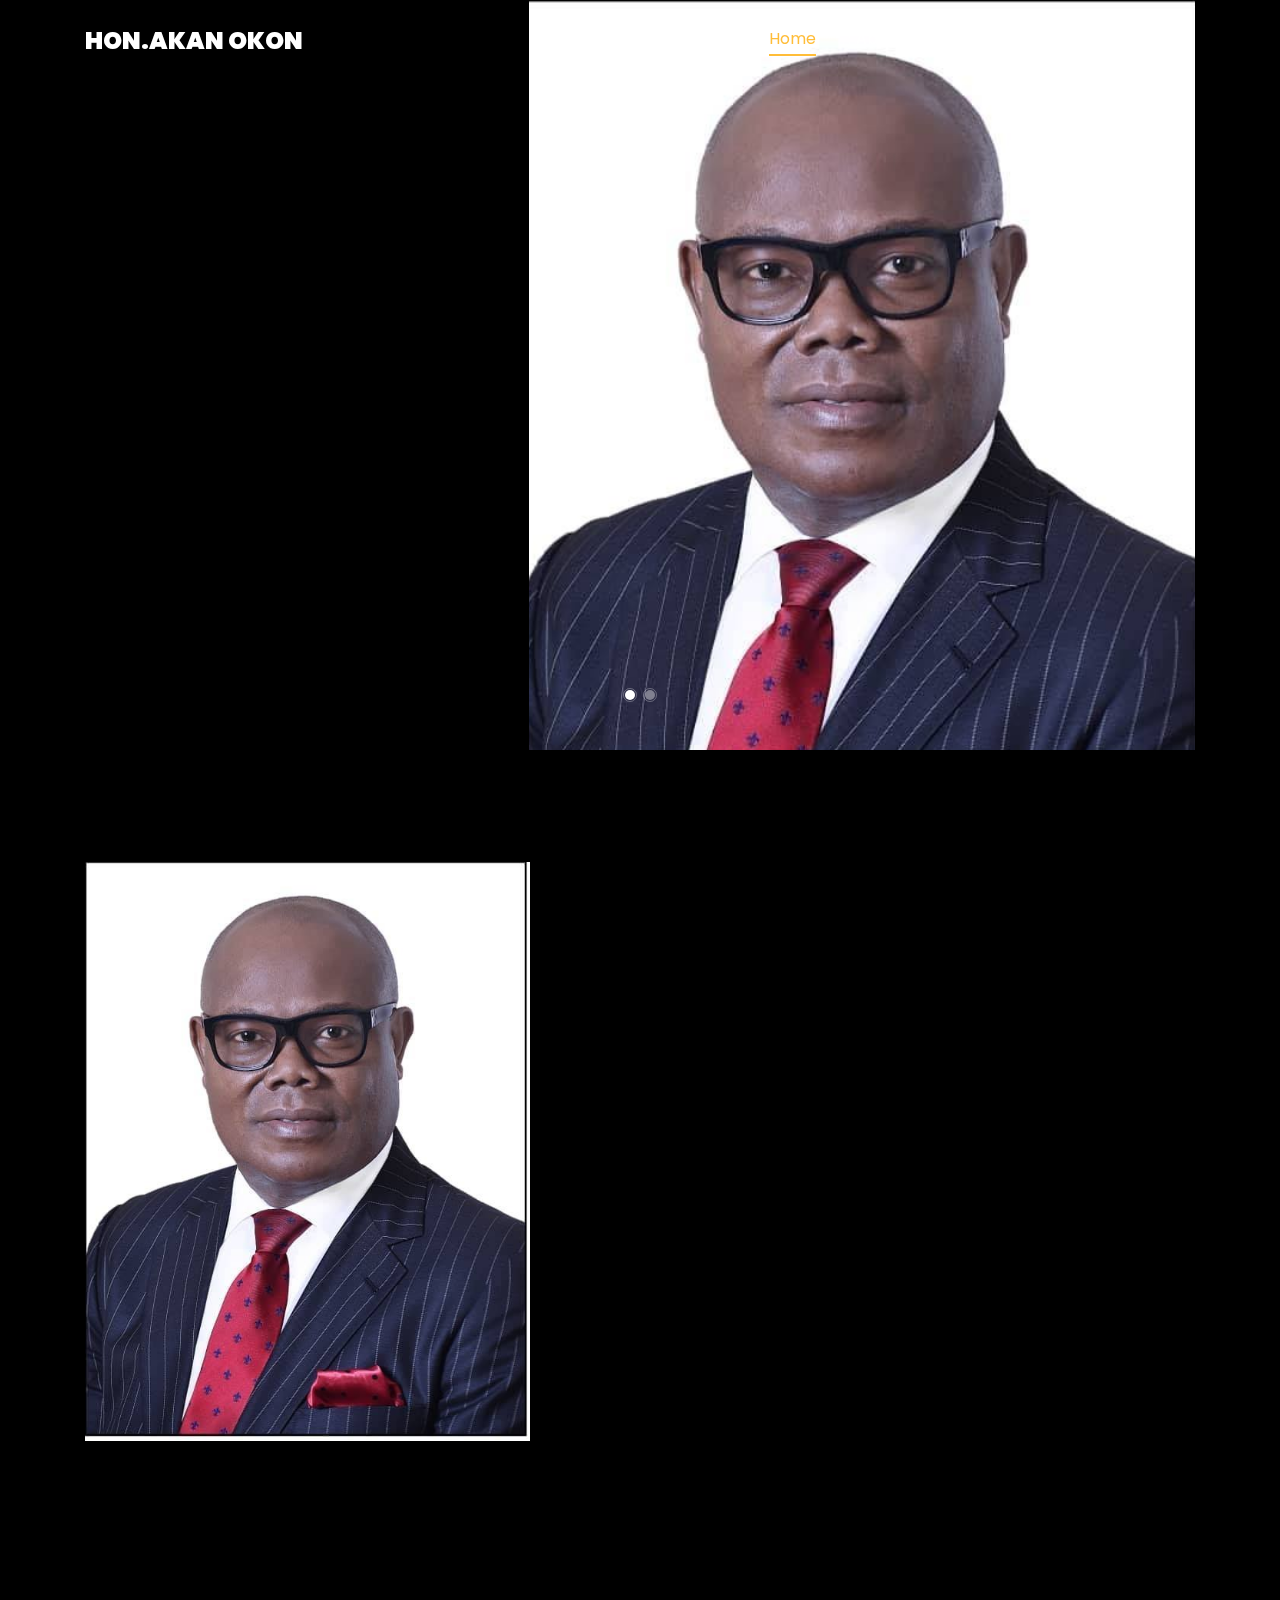
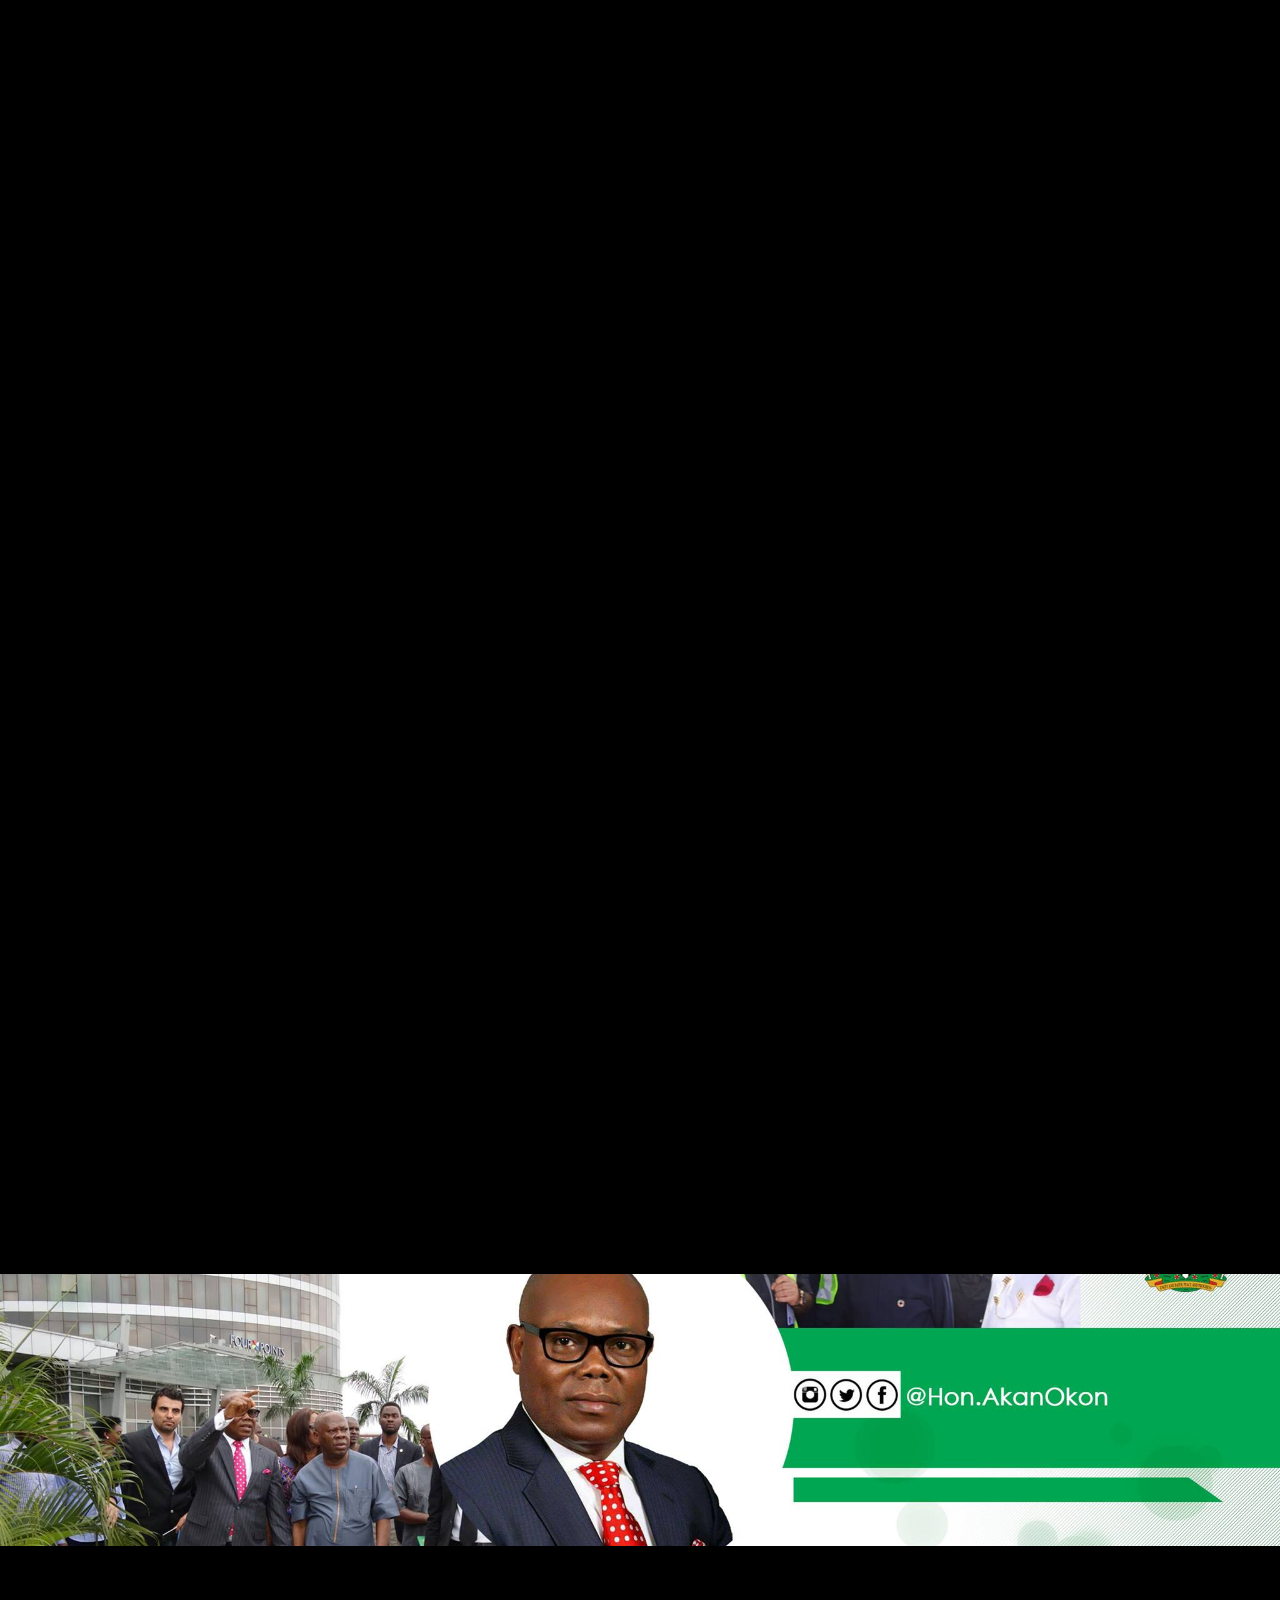
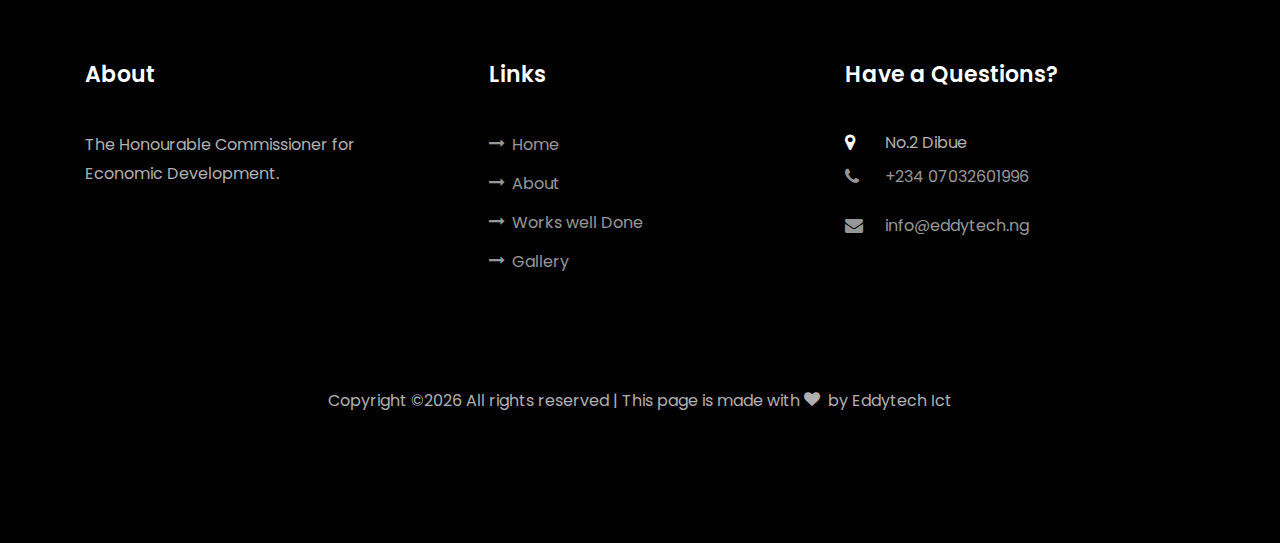
<file: index.html>
<!DOCTYPE html>
<html lang="en">
  <head>
    <title>Hon.Akan Okon</title>
    <meta charset="utf-8">
    <meta name="viewport" content="width=device-width, initial-scale=1, shrink-to-fit=no">
    
    <link href="https://fonts.googleapis.com/css?family=Poppins:100,200,300,400,500,600,700,800,900" rel="stylesheet">

    <link rel="stylesheet" href="css/open-iconic-bootstrap.min.css">
    <link rel="stylesheet" href="css/animate.css">
    
    <link rel="stylesheet" href="css/owl.carousel.min.css">
    <link rel="stylesheet" href="css/owl.theme.default.min.css">
    <link rel="stylesheet" href="css/magnific-popup.css">

    <link rel="stylesheet" href="css/aos.css">

    <link rel="stylesheet" href="css/ionicons.min.css">
    
    <link rel="stylesheet" href="css/flaticon.css">
    <link rel="stylesheet" href="css/icomoon.css">
    <link rel="stylesheet" href="css/style.css">
  </head>
  <body data-spy="scroll" data-target=".site-navbar-target" data-offset="300">
	  
	  
    <nav class="navbar navbar-expand-lg navbar-dark ftco_navbar ftco-navbar-light site-navbar-target" id="ftco-navbar">
	    <div class="container">
	      <a class="navbar-brand" href="index.html">Hon.Akan Okon</a>
	      <button class="navbar-toggler js-fh5co-nav-toggle fh5co-nav-toggle" type="button" data-toggle="collapse" data-target="#ftco-nav" aria-controls="ftco-nav" aria-expanded="false" aria-label="Toggle navigation">
	        <span class="oi oi-menu"></span> Menu
	      </button>

	      <div class="collapse navbar-collapse" id="ftco-nav">
	        <ul class="navbar-nav nav ml-auto">
	          <li class="nav-item"><a href="#home-section" class="nav-link"><span>Home</span></a></li>
	          <li class="nav-item"><a href="#about-section" class="nav-link"><span>About</span></a></li>
	          <li class="nav-item"><a href="#projects-section" class="nav-link"><span>Works Well Done</span></a></li>
	          <li class="nav-item"><a href="gallery.html" class="nav-link"><span>Gallary</span></a></li>
	        </ul>
	      </div>
	    </div>
	  </nav>
	  <section id="home-section" class="hero">
		  <div class="home-slider  owl-carousel">
	      <div class="slider-item ">
	      	<div class="overlay"></div>
	        <div class="container">
	          <div class="row d-md-flex no-gutters slider-text align-items-end justify-content-end" data-scrollax-parent="true">
	          	<div class="one-third js-fullheight order-md-last img" style="background-image:url(images/profilepic.jpg);">
	          		<div class="overlay"></div>
	          	</div>
		          <div class="one-forth d-flex  align-items-center ftco-animate" data-scrollax=" properties: { translateY: '70%' }">
		          	<div class="text">
		          		<!-- <span class="subheading">Hello!</span> -->
			            <h1 class="mb-4 mt-3">Mr. AKAN OKON,<span> a man with a good heart. A father to all.</span></h1>
			            <!-- <h2 class="mb-4">A Freelance Web Designer</h2> -->
			            <p><a href="#" class="btn btn-primary py-3 px-4">More Abouti</a> <a href="#" class="btn btn-white btn-outline-white py-3 px-4">My works</a></p>
		            </div>
		          </div>
	        	</div>
	        </div>
	      </div>

	      <div class="slider-item">
	      	<div class="overlay"></div>
	        <div class="container">
	          <div class="row d-flex no-gutters slider-text align-items-end justify-content-end" data-scrollax-parent="true">
	          	<div class="one-third js-fullheight order-md-last img" style="background-image:url(images/profilepic5.jpg);">
	          		<div class="overlay"></div>
	          	</div>
		          <div class="one-forth d-flex align-items-center ftco-animate" data-scrollax=" properties: { translateY: '70%' }">
		          	<div class="text">
		          		 <!-- <span class="subheading"> 'Mkpó Amaa Change', by the Akwa Ibom Social Reorientation Desk.!</span> -->
			             <h1 class="mb-4 mt-3"><span>'Mkpó</span>  Amaa Change',<br> by the Akwa Ibom Social Reorientation Desk.</h1> 
			            <p><a href="#" class="btn btn-primary py-3 px-4">Read more</a> <a href="#" class="btn btn-white btn-outline-white py-3 px-4">My works</a></p>
		            </div>
		          </div>
	        	</div>
	        </div>
	      </div>
	    </div>
    </section>

    <section class="ftco-about img ftco-section ftco-no-pb" id="about-section">
    	<div class="container">
    		<div class="row d-flex">
    			<div class="col-md-6 col-lg-5 d-flex">
    				<div class="img-about img d-flex align-items-stretch">
    					<div class="overlay"></div>
	    				<div class="img d-flex align-self-stretch align-items-center" style="background-image:url(images/profilepic.jpg);">
	    				</div>
    				</div>
    			</div>
    			<div class="col-md-6 col-lg-7 pl-lg-5 pb-5">
    				<div class="row justify-content-start pb-3">
		          <div class="col-md-12 heading-section ftco-animate">
		          	<h1 class="big">About</h1>
		            <h2 class="mb-4">About Me</h2>
		            <p>Hon.Akan Okon Is The Former Commissioner for Economic development, Finance, Housing and Special Duties,
						 Special Duties and Aviation Development.
						 Currently the Commissioner for Economic Development and Ibom Deep Seaport. Akwa Ibom State..</p>
		            <ul class="about-info mt-4 px-md-0 px-2">
		            	<li class="d-flex"><span>Name:</span> <span>Hon.Akan Ime Okon</span></li>
		            	<li class="d-flex"><span>State:</span> <span>Akwa-Ibom State</span></li>
		            	<li class="d-flex"><span>Local Gvt:</span> <span> Itu Local Government Area</span></li>
		            
		            </ul>
		          </div>
		        </div>
	          <div class="counter-wrap ftco-animate d-flex mt-md-3">
              <div class="text">
              	<p class="mb-4">
	                <span class="number" data-number="38">0</span>
	                <span>Project complete</span>
                </p>
                <p><a href="#" class="btn btn-primary py-3 px-3">READ MORE</a></p>
              </div>
	          </div>
	        </div>
        </div>
    	</div>
    </section>

    <section class="ftco-section ftco-project" id="projects-section">
    	<div class="container">
    		<div class="row justify-content-center pb-5">
          <div class="col-md-12 heading-section text-center ftco-animate">
          	<h1 class="big big-2">GOOD WORKS </h1>
            <h2 class="mb-4">Works Well Done</h2>
            <p>The Honourable Commissioner for Economic Development</p>
          </div>
        </div>
    		<div class="row">
    			<div class="col-md-4">
    				<div class="project img ftco-animate d-flex justify-content-center align-items-center" style="background-image: url(images/project1.jpg);">
    					<div class="overlay"></div>
	    				<div class="text text-center p-4">
	    					<h3><a href="#">Recently, as part of processes
								 for the commencement of work at Ibom Deep Seaport,
								 I was privileged to conduct a Federal Government delegation
								  round various routes to the Deep Seaport</a></h3>
	    				</div>
    				</div>
  				</div>
  				<div class="col-md-8">
    				<div class="project img ftco-animate d-flex justify-content-center align-items-center" style="background-image: url(images/inoffice.jpg);">
    					<div class="overlay"></div>
	    				<div class="text text-center p-4">
	    					<h3><a href="#">Ibom Air is one of the leading
								 airlines in this country, in terms of service
								  delivery and timely departure and the testimonials are there. 
							</a></h3>
	    					
	    				</div>
    				</div>
  				</div>

    			<div class="col-md-8">
    				<div class="project img ftco-animate d-flex justify-content-center align-items-center" style="background-image: url(images/project3.jpg);">
    					<div class="overlay"></div>
	    				<div class="text text-center p-4">
	    					<h3><a href="#">Investment can only go to a place that is stable. I thank Governor Udom Emmanuel
								 for the enabling environment he has 
								 provided in the State that has resulted 
								 in the influx of foreign investments to the State.</a></h3>
	    				</div>
    				</div>

    				<div class="project img ftco-animate d-flex justify-content-center align-items-center" style="background-image: url(images/profilepic3.jpg);">
    					<div class="overlay"></div>
	    				<div class="text text-center p-4">
	    					<!-- <h3><a href="#">Branding &amp; Illustration Design</a></h3>
	    					<span>Web Design</span> -->
	    				</div>
    				</div>
    			</div>
    			<div class="col-md-4">
    				<div class="row">
    					<div class="col-md-12">
		    				<div class="project img ftco-animate d-flex justify-content-center align-items-center" style="background-image: url(images/profilepic.jpg);">
		    					<div class="overlay"></div>
			    				<div class="text text-center p-4">
			    					<!-- <h3><a href="#">Branding &amp; Illustration Design</a></h3> -->
			    	
			    				</div>
		    				</div>
	    				</div>
	    				<div class="col-md-12">
		    				<div class="project img ftco-animate d-flex justify-content-center align-items-center" style="background-image: url(images/profilepic2.jpg);">
		    					<div class="overlay"></div>
			    				<div class="text text-center p-4">
			    					<!-- <h3><a href="#">Branding &amp; Illustration Design</a></h3> -->
			    					
			    				</div>
		    				</div>
	    				</div>
    				</div>
    			</div>
    		</div>
    	</div>
    </section>


   

    <section class="ftco-section ftco-no-pt ftco-no-pb ftco-counter img" id="section-counter">
    	<div class="container">
				<div class="row d-md-flex align-items-center">
          <div class="col-md d-flex justify-content-center counter-wrap ftco-animate">
            <div class="block-18">
              <div class="text">
                <strong class="number" data-number="13">0</strong>
                <span>Awards</span>
              </div>
            </div>
          </div>
          <div class="col-md d-flex justify-content-center counter-wrap ftco-animate">
            <div class="block-18">
              <div class="text">
                <strong class="number" data-number="6835">0</strong>
                <span>Complete Projects</span>
              </div>
            </div>
          </div>
          
        </div>
      </div>
    </section>

    <section class="ftco-section ftco-hireme img margin-top" style="background-image: url(images/virtual1.jpg)">
			<div class="container">
				<div class="row justify-content-center">
					
				</div>
			</div>
		</section>

		
    <footer class="ftco-footer ftco-section">
      <div class="container">
        <div class="row mb-5">
          <div class="col-md">
            <div class="ftco-footer-widget mb-4">
              <h2 class="ftco-heading-2">About</h2>
              <p>The Honourable Commissioner for Economic Development.</p>
              <ul class="ftco-footer-social list-unstyled float-md-left float-lft mt-5">
                <li class="ftco-animate"><a href="https://twitter.com/MrAkanOkon?s=08&fbclid=IwAR3BnE1pU2hzImz2zZyXFEBO4aHrqgUL1vMIBS-HxY4qRQtNBKgthxVoQFM"><span class="icon-twitter"></span></a></li>
                <li class="ftco-animate"><a href="https://www.facebook.com/MrAkanOkon/photos/?ref=page_internal"><span class="icon-facebook"></span></a></li>
                <li class="ftco-animate"><a href="#"><span class="icon-instagram"></span></a></li>
              </ul>
            </div>
          </div>
          <div class="col-md">
            <div class="ftco-footer-widget mb-4 ml-md-4">
              <h2 class="ftco-heading-2">Links</h2>
              <ul class="list-unstyled">
                <li><a href="#"><span class="icon-long-arrow-right mr-2"></span>Home</a></li>
                <li><a href="#"><span class="icon-long-arrow-right mr-2"></span>About</a></li>
                <li><a href="#"><span class="icon-long-arrow-right mr-2"></span>Works well Done</a></li>
                <li><a href="#"><span class="icon-long-arrow-right mr-2"></span>Gallery</a></li>
                
              </ul>
            </div>
          </div>
      	<div class="col-md">
            <div class="ftco-footer-widget mb-4">
            	<h2 class="ftco-heading-2">Have a Questions?</h2>
            	<div class="block-23 mb-3">
	              <ul>
	                <li><span class="icon icon-map-marker"></span><span class="text">No.2 Dibue</span></li>
	                <li><a href="#"><span class="icon icon-phone"></span><span class="text">+234 07032601996</span></a></li>
	                <li><a href="#"><span class="icon icon-envelope"></span><span class="text">info@eddytech.ng</span></a></li>
	              </ul>
	            </div>
            </div>
          </div>
        </div>
        <div class="row">
          <div class="col-md-12 text-center">

			<p>Copyright &copy;<script>document.write(new Date().getFullYear());</script> All rights reserved | This page is made with 
				<i class="icon-heart color-danger" aria-hidden="true">
 		 </i> by <a href="https://eddytech.ng" target="_blank">Eddytech Ict</a></p>
          </div>
        </div>
      </div>
    </footer>
    
  <div id="ftco-loader" class="show fullscreen"><svg class="circular" width="48px" height="48px"><circle class="path-bg" cx="24" cy="24" r="22" fill="none" stroke-width="4" stroke="#eeeeee"/>
	<circle class="path" cx="24" cy="24" r="22" fill="none" stroke-width="4" stroke-miterlimit="10" stroke="#F96D00"/></svg></div>


  <script src="js/jquery.min.js"></script>
  <script src="js/jquery-migrate-3.0.1.min.js"></script>
  <script src="js/popper.min.js"></script>
  <script src="js/bootstrap.min.js"></script>
  <script src="js/jquery.easing.1.3.js"></script>
  <script src="js/jquery.waypoints.min.js"></script>
  <script src="js/jquery.stellar.min.js"></script>
  <script src="js/owl.carousel.min.js"></script>
  <script src="js/jquery.magnific-popup.min.js"></script>
  <script src="js/aos.js"></script>
  <script src="js/jquery.animateNumber.min.js"></script>
  <script src="js/scrollax.min.js"></script>
  
  <script src="js/main.js"></script>
    
  </body>
</html>
</file>
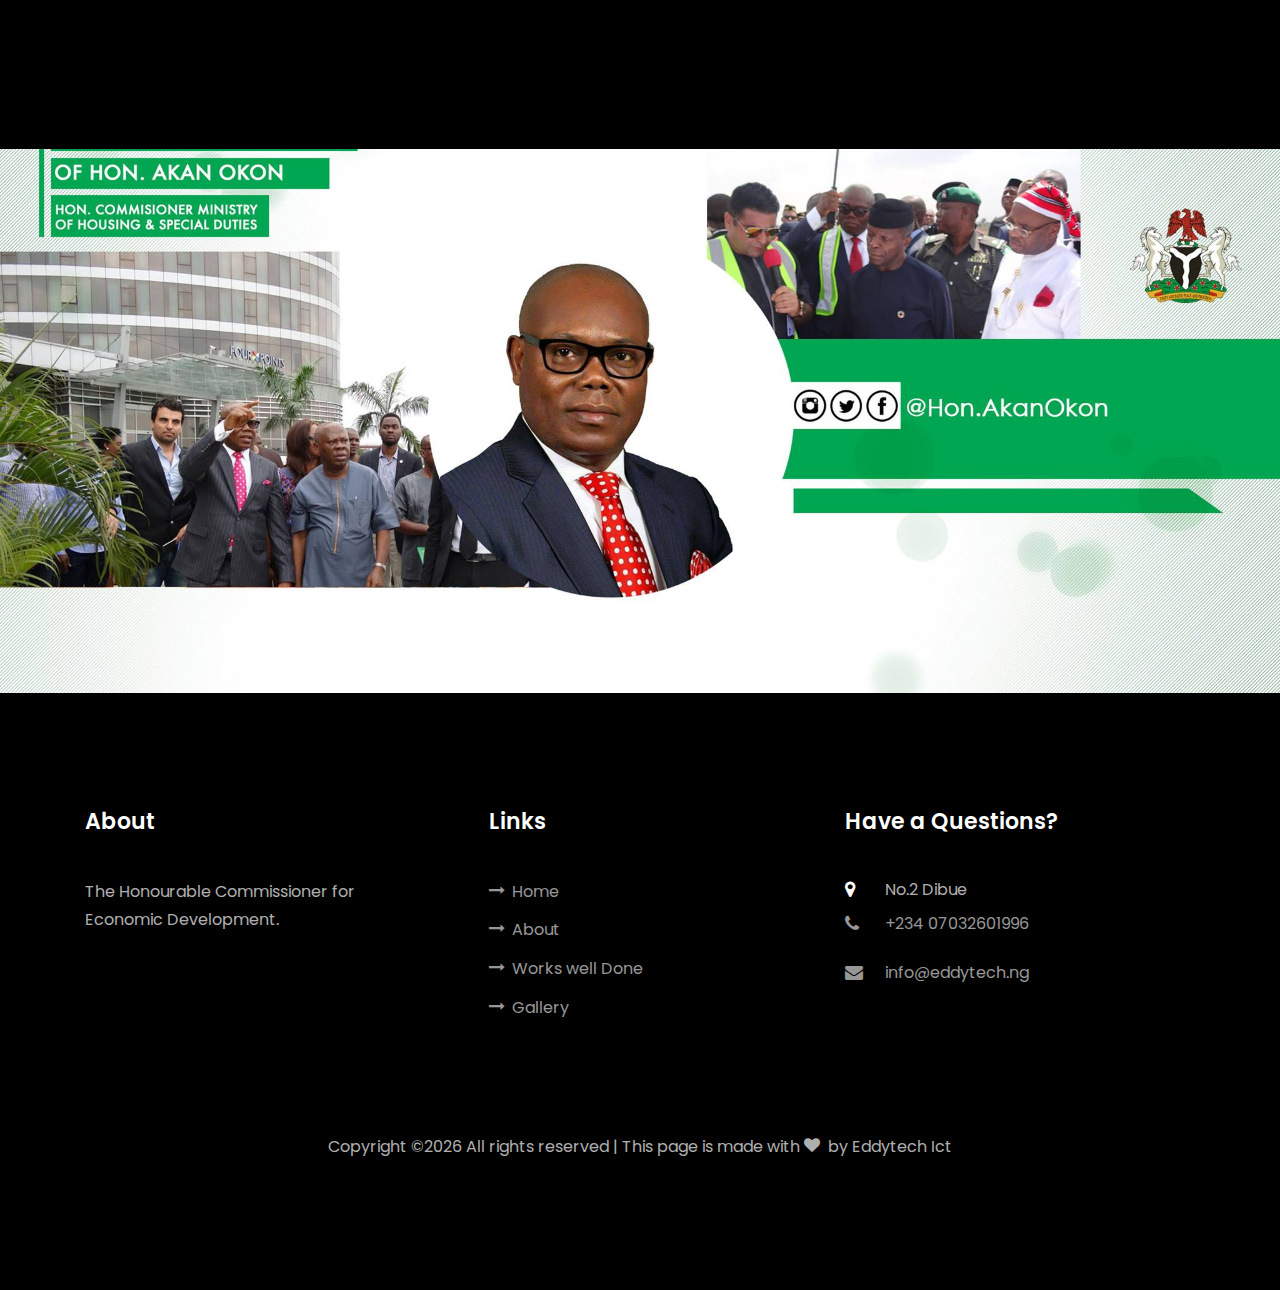
<file: gallery.html>
<!DOCTYPE html>
<html lang="en">
  <head>
    <title>Hon.Akan Okon</title>
    <meta charset="utf-8">
    <meta name="viewport" content="width=device-width, initial-scale=1, shrink-to-fit=no">
    
    <link href="https://fonts.googleapis.com/css?family=Poppins:100,200,300,400,500,600,700,800,900" rel="stylesheet">

    <link rel="stylesheet" href="css/open-iconic-bootstrap.min.css">
    <link rel="stylesheet" href="css/animate.css">
    
    <link rel="stylesheet" href="css/owl.carousel.min.css">
    <link rel="stylesheet" href="css/owl.theme.default.min.css">
    <link rel="stylesheet" href="css/magnific-popup.css">

    <link rel="stylesheet" href="css/aos.css">

    <link rel="stylesheet" href="css/ionicons.min.css">
    
    <link rel="stylesheet" href="css/flaticon.css">
    <link rel="stylesheet" href="css/icomoon.css">
    <link rel="stylesheet" href="css/style.css">
  </head>
  <body data-spy="scroll" data-target=".site-navbar-target" data-offset="300">
	  
	  
    <nav class="navbar navbar-expand-lg navbar-dark ftco_navbar ftco-navbar-light site-navbar-target" id="ftco-navbar">
	    <div class="container">
	      <a class="navbar-brand" href="index.html">Hon.Akan Okon</a>
	      <button class="navbar-toggler js-fh5co-nav-toggle fh5co-nav-toggle" type="button" data-toggle="collapse" data-target="#ftco-nav" aria-controls="ftco-nav" aria-expanded="false" aria-label="Toggle navigation">
	        <span class="oi oi-menu"></span> Menu
	      </button>

	      <div class="collapse navbar-collapse" id="ftco-nav">
	        <ul class="navbar-nav nav ml-auto">
	          <li class="nav-item"><a href="index.html" class="nav-link"><span>Home</span></a></li>
	          <li class="nav-item"><a href="index.html" class="nav-link"><span>About</span></a></li>
	          <li class="nav-item"><a href="#projects-section" class="nav-link"><span>Works Well Done</span></a></li>
	          <li class="nav-item"><a href="#contact-section" class="nav-link"><span>Gallary</span></a></li>
	        </ul>
	      </div>
	    </div>
	  </nav>
	  
   

    <section class="ftco-section ftco-project" id="projects-section">
    	<div class="container">
    		<div class="row justify-content-center pb-5">
          <div class="col-md-12 heading-section text-center ftco-animate">
          	<h1 class="big big-2">GOOD WORKS </h1>
            <h2 class="mb-4">Works Well Done</h2>
            <p>The Honourable Commissioner for Economic Development</p>
          </div>
        </div>
    		<div class="row">
    			<div class="col-md-4">
    				<div class="project img ftco-animate d-flex justify-content-center align-items-center" style="background-image: url(images/gallery1.jpg);">
    					<div class=""></div>
	    				<div class="text text-center p-4">
	    					
	    				</div>
    				</div>
  				</div>
  				<div class="col-md-8">
    				<div class="project img ftco-animate d-flex justify-content-center align-items-center" style="background-image: url(images/gallery9.jpg);">
    					<div class=""></div>
	    				<div class="text text-center p-4">
	    					
	    				</div>
    				</div>
  				</div>
				  <div class="col-md-4">
    				<div class="project img ftco-animate d-flex justify-content-center align-items-center" style="background-image: url(images/gallery3.jpg);">
    					<div class=""></div>
	    				<div class="text text-center p-4">
	    					
	    				</div>
    				</div>
  				</div>
  				<div class="col-md-8">
    				<div class="project img ftco-animate d-flex justify-content-center align-items-center" style="background-image: url(images/gallery4.jpg);">
    					<div class=""></div>
	    				<div class="text text-center p-4">
	    					
	    				</div>
    				</div>
  				</div>

    			<div class="col-md-8">
    				<div class="project img ftco-animate d-flex justify-content-center align-items-center" style="background-image: url(images/gallery10.jpg);">
    					<div class=""></div>ect
	    				<div class="text text-center p-4">
	    					
	    				</div>
    				</div>

    				<div class="project img ftco-animate d-flex justify-content-center align-items-center" style="background-image: url(images/gallery6.jpg);">
    					<div class=""></div>
	    				<div class="text text-center p-4">
	    					
	    				</div>
    				</div>
    			</div>
    			<div class="col-md-4">
    				<div class="row">
    					<div class="col-md-12">
		    				<div class="project img ftco-animate d-flex justify-content-center align-items-center" style="background-image: url(images/gallery7.jpg);">
		    					
			    				</div>
		    				</div>
	    				</div>
	    				<div class="col-md-12">
		    				<div class="project img ftco-animate d-flex justify-content-center align-items-center" style="background-image: url(images/gallery8.jpg);">
			    				</div>
							</div>
							
	    				</div>
					</div>
					
    			</div>
			</div>
    	</div>
    </section>


   

    <section class="ftco-section ftco-no-pt ftco-no-pb ftco-counter img" id="section-counter">
    	<div class="container">
				<div class="row d-md-flex align-items-center">
          <div class="col-md d-flex justify-content-center counter-wrap ftco-animate">
            <div class="block-18">
              <div class="text">
                <strong class="number" data-number="13">0</strong>
                <span>Awards</span>
              </div>
            </div>
          </div>
          <div class="col-md d-flex justify-content-center counter-wrap ftco-animate">
            <div class="block-18">
              <div class="text">
                <strong class="number" data-number="6835">0</strong>
                <span>Peopel In Support</span>
              </div>
            </div>
          </div>
          
        </div>
      </div>
    </section>

    <section class="ftco-section ftco-hireme img margin-top" style="background-image: url(images/virtual1.jpg)">
			<div class="container">
				<div class="row justify-content-center">
					<div class="col-md-7 ftco-animate text-center">
						<h2>Hon. <span>Mr. Akan </span> Okon</h2>
						<h1 class="mb-4 mt-3">Mr. AKAN OKON,<span> a man with a good heart. A father to all.</span></h1>
						<p class="mb-0"><a href="#" class="btn btn-primary py-3 px-5">Read More</a></p>
					</div>
				</div>
			</div>
		</section>

		
    <footer class="ftco-footer ftco-section">
      <div class="container">
        <div class="row mb-5">
          <div class="col-md">
            <div class="ftco-footer-widget mb-4">
              <h2 class="ftco-heading-2">About</h2>
              <p>The Honourable Commissioner for Economic Development.</p>
              <ul class="ftco-footer-social list-unstyled float-md-left float-lft mt-5">
                <li class="ftco-animate"><a href="https://twitter.com/MrAkanOkon?s=08&fbclid=IwAR3BnE1pU2hzImz2zZyXFEBO4aHrqgUL1vMIBS-HxY4qRQtNBKgthxVoQFM"><span class="icon-twitter"></span></a></li>
                <li class="ftco-animate"><a href="https://www.facebook.com/MrAkanOkon/photos/?ref=page_internal"><span class="icon-facebook"></span></a></li>
                <li class="ftco-animate"><a href="#"><span class="icon-instagram"></span></a></li>
              </ul>
            </div>
          </div>
          <div class="col-md">
            <div class="ftco-footer-widget mb-4 ml-md-4">
              <h2 class="ftco-heading-2">Links</h2>
              <ul class="list-unstyled">
                <li><a href="#"><span class="icon-long-arrow-right mr-2"></span>Home</a></li>
                <li><a href="#"><span class="icon-long-arrow-right mr-2"></span>About</a></li>
                <li><a href="#"><span class="icon-long-arrow-right mr-2"></span>Works well Done</a></li>
                <li><a href="#"><span class="icon-long-arrow-right mr-2"></span>Gallery</a></li>
                
              </ul>
            </div>
          </div>
      	<div class="col-md">
            <div class="ftco-footer-widget mb-4">
            	<h2 class="ftco-heading-2">Have a Questions?</h2>
            	<div class="block-23 mb-3">
	              <ul>
	                <li><span class="icon icon-map-marker"></span><span class="text">No.2 Dibue</span></li>
	                <li><a href="#"><span class="icon icon-phone"></span><span class="text">+234 07032601996</span></a></li>
	                <li><a href="#"><span class="icon icon-envelope"></span><span class="text">info@eddytech.ng</span></a></li>
	              </ul>
	            </div>
            </div>
          </div>
        </div>
        <div class="row">
          <div class="col-md-12 text-center">

			<p>Copyright &copy;<script>document.write(new Date().getFullYear());</script> All rights reserved | This page is made with 
				<i class="icon-heart color-danger" aria-hidden="true">
 		 </i> by <a href="https://eddytech.ng" target="_blank">Eddytech Ict</a></p>
          </div>
        </div>
      </div>
    </footer>
    
  <div id="ftco-loader" class="show fullscreen"><svg class="circular" width="48px" height="48px"><circle class="path-bg" cx="24" cy="24" r="22" fill="none" stroke-width="4" stroke="#eeeeee"/>
	<circle class="path" cx="24" cy="24" r="22" fill="none" stroke-width="4" stroke-miterlimit="10" stroke="#F96D00"/></svg></div>


  <script src="js/jquery.min.js"></script>
  <script src="js/jquery-migrate-3.0.1.min.js"></script>
  <script src="js/popper.min.js"></script>
  <script src="js/bootstrap.min.js"></script>
  <script src="js/jquery.easing.1.3.js"></script>
  <script src="js/jquery.waypoints.min.js"></script>
  <script src="js/jquery.stellar.min.js"></script>
  <script src="js/owl.carousel.min.js"></script>
  <script src="js/jquery.magnific-popup.min.js"></script>
  <script src="js/aos.js"></script>
  <script src="js/jquery.animateNumber.min.js"></script>
  <script src="js/scrollax.min.js"></script>
  
  <script src="js/main.js"></script>
    
  </body>
</html>
</file>
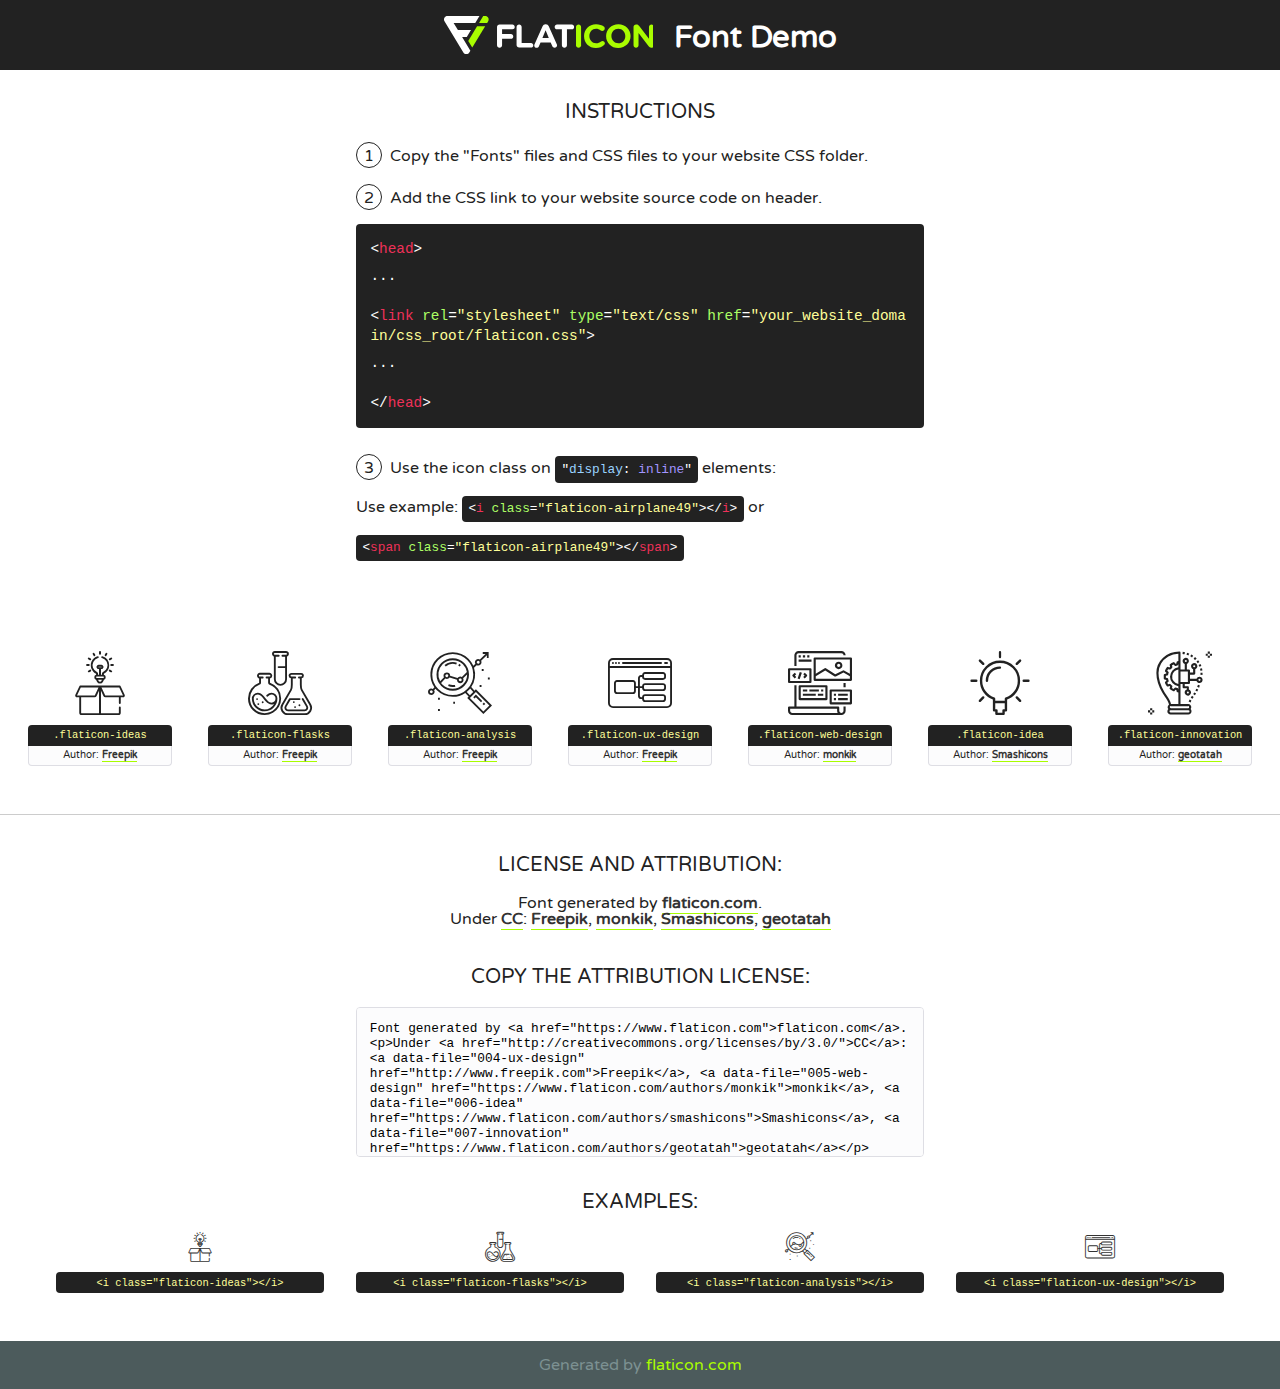
<file: fonts/flaticon/font/flaticon.html>
<!DOCTYPE html>
<!--
  Flaticon icon font: Flaticon
  Creation date: 20/03/2019 02:18
-->
<html>
<!DOCTYPE html>
<html>

<head>
    <title>Flaticon WebFont</title>
    <link href="http://fonts.googleapis.com/css?family=Varela+Round" rel="stylesheet" type="text/css" />
    <link rel="stylesheet" type="text/css" href="flaticon.css">
    <meta charset="UTF-8">
    <style>
    html, body, div, span, applet, object, iframe,
    h1, h2, h3, h4, h5, h6, p, blockquote, pre,
    a, abbr, acronym, address, big, cite, code,
    del, dfn, em, img, ins, kbd, q, s, samp,
    small, strike, strong, sub, sup, tt, var,
    b, u, i, center,
    dl, dt, dd, ol, ul, li,
    fieldset, form, label, legend,
    table, caption, tbody, tfoot, thead, tr, th, td,
    article, aside, canvas, details, embed, 
    figure, figcaption, footer, header, hgroup, 
    menu, nav, output, ruby, section, summary,
    time, mark, audio, video {
        margin: 0;
        padding: 0;
        border: 0;
        font-size: 100%;
        font: inherit;
        vertical-align: baseline;
    }
    /* HTML5 display-role reset for older browsers */
    article, aside, details, figcaption, figure, 
    footer, header, hgroup, menu, nav, section {
        display: block;
    }
    body {
        line-height: 1;
    }
    ol, ul {
        list-style: none;
    }
    blockquote, q {
        quotes: none;
    }
    blockquote:before, blockquote:after,
    q:before, q:after {
        content: '';
        content: none;
    }
    table {
        border-collapse: collapse;
        border-spacing: 0;
    }
    body {
        font-family: 'Varela Round', Helvetica, Arial, sans-serif;
        font-size: 16px;
        color: #222;
    }
    a {
        color: #333;
        border-bottom: 1px solid #a9fd00;
        font-weight: bold;
        text-decoration: none;
    }
    * {
        -moz-box-sizing: border-box;
        -webkit-box-sizing: border-box;
        box-sizing: border-box;
        margin: 0;
        padding: 0;
    }
    [class^="flaticon-"]:before, [class*=" flaticon-"]:before, [class^="flaticon-"]:after, [class*=" flaticon-"]:after {
        font-family: Flaticon;
        font-size: 30px;
        font-style: normal;
        margin-left: 20px;
        color: #333;
    }
    .wrapper {
        max-width: 600px;
        margin: auto;
        padding: 0 1em;
    }
    .title {
        font-size: 1.25em;
        text-align: center;
        margin-bottom: 1em;
        text-transform: uppercase;
    }
    header {
        text-align: center;
        background-color: #222;
        color: #fff;
        padding: 1em;
    }
    header .logo {
        width: 210px;
        height: 38px;
        display: inline-block;
        vertical-align: middle;
        margin-right: 1em;
        border: none;
    }
    header strong {
        font-size: 1.95em;
        font-weight: bold;
        vertical-align: middle;
        margin-top: 5px;
        display: inline-block;
    }
    .demo {
        margin: 2em auto;
        line-height: 1.25em;
    }
    .demo ul li {
        margin-bottom: 1em;
    }
    .demo ul li .num {
        color: #222;
        border-radius: 20px;
        display: inline-block;
        width: 26px;
        padding: 3px;
        height: 26px;
        text-align: center;
        margin-right: 0.5em;
        border: 1px solid #222;
    }
    .demo ul li code {
        background-color: #222;
        border-radius: 4px;
        padding: 0.25em 0.5em;
        display: inline-block;
        color: #fff;
        font-family: Consolas,Monaco,Lucida Console,Liberation Mono,DejaVu Sans Mono,Bitstream Vera Sans Mono,Courier New, monospace;
        font-weight: lighter;
        margin-top: 1em;
        font-size: 0.8em;
        word-break: break-all;
    }
    .demo ul li code.big {
        padding: 1em;
        font-size: 0.9em;
    }
    .demo ul li code .red {
        color: #EF3159;
    }
    .demo ul li code .green {
        color: #ACFF65;
    }
    .demo ul li code .yellow {
        color: #FFFF99;
    }
    .demo ul li code .blue {
        color: #99D3FF;
    }
    .demo ul li code .purple {
        color: #A295FF;
    }
    .demo ul li code .dots {
        margin-top: 0.5em;
        display: block;
    }
    #glyphs {
        border-bottom: 1px solid #ccc;
        padding: 2em 0;
        text-align: center;
    }
    .glyph {
        display: inline-block;
        width: 9em;
        margin: 1em;
        text-align: center;
        vertical-align: top;
        background: #FFF;
    }
    .glyph .glyph-icon {
        padding: 10px;
        display: block;
        font-family:"Flaticon";
        font-size: 64px;
        line-height: 1;
    }
    .glyph .glyph-icon:before {
        font-size: 64px;
        color: #222;
        margin-left: 0;
    }
    .class-name {
        font-size: 0.65em;
        background-color: #222;
        color: #fff;
        border-radius: 4px 4px 0 0;
        padding: 0.5em;
        color: #FFFF99;
        font-family: Consolas,Monaco,Lucida Console,Liberation Mono,DejaVu Sans Mono,Bitstream Vera Sans Mono,Courier New, monospace;
    }
    .author-name {
        font-size: 0.6em;
        background-color: #fcfcfd;
        border: 1px solid #DEDEE4;
        border-top: 0;
        border-radius: 0 0 4px 4px;
        padding: 0.5em;
    }
    .class-name:last-child {
        font-size: 10px;
        color:#888;
    }
    .class-name:last-child a {
        font-size: 10px;
        color:#555;
    }
    .class-name:last-child a:hover {
        color:#a9fd00;
    }
    .glyph > input {
        display: block;
        width: 100px;
        margin: 5px auto;
        text-align: center;
        font-size: 12px;
        cursor: text;
    }
    .glyph > input.icon-input {
        font-family:"Flaticon";
        font-size: 16px;
        margin-bottom: 10px;
    }
    .attribution .title {
        margin-top: 2em;
    }
    .attribution textarea {
        background-color: #fcfcfd;
        padding: 1em;
        border: none;
        box-shadow: none;
        border: 1px solid #DEDEE4;
        border-radius: 4px;
        resize: none;
        width: 100%;
        height: 150px;
        font-size: 0.8em;
        font-family: Consolas,Monaco,Lucida Console,Liberation Mono,DejaVu Sans Mono,Bitstream Vera Sans Mono,Courier New, monospace;
        -webkit-appearance: none;
    }
    .iconsuse {
        margin: 2em auto;
        text-align: center;
        max-width: 1200px;
    }
    .iconsuse:after {
        content: '';
        display: table;
        clear: both;
    }
    .iconsuse .image {
        float: left;
        width: 25%;
        padding: 0 1em;
    }
    .iconsuse .image p {
        margin-bottom: 1em;
    }
    .iconsuse .image span {
        display: block;
        font-size: 0.65em;
        background-color: #222;
        color: #fff;
        border-radius: 4px;
        padding: 0.5em;
        color: #FFFF99;
        margin-top: 1em;
        font-family: Consolas,Monaco,Lucida Console,Liberation Mono,DejaVu Sans Mono,Bitstream Vera Sans Mono,Courier New, monospace;
    }
    #footer {
        text-align: center;
        background-color: #4C5B5C;
        color: #7c9192;
        padding: 1em;
    }
    #footer a {
        border: none;
        color: #a9fd00;
        font-weight: normal;
    }
    @media (max-width: 960px) {
        .iconsuse .image {
            width: 50%;
        }
    }
    @media (max-width: 560px) {
        .iconsuse .image {
            width: 100%;
        }
    }
    </style>
</head>

<body class="characters-off">

    <header>
        <a href="https://www.flaticon.com" target="_blank" class="logo">
            <svg version="1.1" xmlns="http://www.w3.org/2000/svg" xmlns:xlink="http://www.w3.org/1999/xlink" xmlns:a="http://ns.adobe.com/AdobeSVGViewerExtensions/3.0/" viewBox="0 0 560.875 102.036" enable-background="new 0 0 560.875 102.036" xml:space="preserve">
                <defs>
                </defs>
                <g>
                    <g class="letters">
                        <path fill="#ffffff" d="M141.596,29.675c0-3.777,2.985-6.767,6.764-6.767h34.438c3.426,0,6.15,2.728,6.15,6.15
                        c0,3.43-2.724,6.149-6.15,6.149h-27.674v13.091h23.719c3.429,0,6.151,2.724,6.151,6.15c0,3.43-2.723,6.149-6.151,6.149h-23.719
                        v17.574c0,3.773-2.986,6.761-6.764,6.761c-3.779,0-6.764-2.989-6.764-6.761V29.675z"></path>
                        <path fill="#ffffff" d="M193.844,29.149c0-3.781,2.985-6.767,6.764-6.767c3.776,0,6.763,2.985,6.763,6.767v42.957h25.039
                        c3.426,0,6.149,2.726,6.149,6.153c0,3.425-2.723,6.15-6.149,6.15h-31.802c-3.779,0-6.764-2.986-6.764-6.768V29.149z"></path>
                        <path fill="#ffffff" d="M241.891,75.71l21.438-48.407c1.492-3.341,4.215-5.357,7.906-5.357h0.792
                        c3.686,0,6.323,2.017,7.815,5.357l21.439,48.407c0.436,0.967,0.701,1.845,0.701,2.723c0,3.602-2.809,6.501-6.414,6.501
                        c-3.161,0-5.269-1.845-6.499-4.655l-4.132-9.661h-27.059l-4.301,10.102c-1.144,2.631-3.426,4.214-6.237,4.214
                        c-3.517,0-6.24-2.81-6.24-6.325C241.1,77.64,241.451,76.677,241.891,75.71z M279.932,58.666l-8.521-20.297l-8.526,20.297H279.932
                        z"></path>
                        <path fill="#ffffff" d="M314.864,35.387H301.86c-3.429,0-6.239-2.813-6.239-6.238c0-3.429,2.811-6.24,6.239-6.24h39.533
                        c3.426,0,6.237,2.811,6.237,6.24c0,3.425-2.811,6.238-6.237,6.238h-13.001v42.785c0,3.773-2.99,6.761-6.764,6.761
                        c-3.779,0-6.764-2.989-6.764-6.761V35.387z"></path>
                        <path fill="#A9FD00" d="M352.615,29.149c0-3.781,2.985-6.767,6.767-6.767c3.774,0,6.761,2.985,6.761,6.767v49.024
                        c0,3.773-2.987,6.761-6.761,6.761c-3.781,0-6.767-2.989-6.767-6.761V29.149z"></path>
                        <path fill="#A9FD00" d="M374.132,53.836v-0.179c0-17.481,13.178-31.801,32.065-31.801c9.22,0,15.459,2.458,20.557,6.238
                        c1.402,1.054,2.637,2.985,2.637,5.357c0,3.692-2.985,6.59-6.681,6.59c-1.845,0-3.071-0.702-4.044-1.319
                        c-3.776-2.813-7.729-4.393-12.562-4.393c-10.364,0-17.831,8.611-17.831,19.154v0.173c0,10.542,7.291,19.329,17.831,19.329
                        c5.715,0,9.492-1.756,13.359-4.834c1.049-0.874,2.458-1.491,4.039-1.491c3.429,0,6.325,2.813,6.325,6.236
                        c0,2.106-1.056,3.78-2.282,4.834c-5.539,4.834-12.036,7.733-21.878,7.733C387.572,85.464,374.132,71.493,374.132,53.836z"></path>
                        <path fill="#A9FD00" d="M433.009,53.836v-0.179c0-17.481,13.79-31.801,32.766-31.801c18.981,0,32.592,14.143,32.592,31.628v0.173
                        c0,17.483-13.785,31.807-32.769,31.807C446.625,85.464,433.009,71.32,433.009,53.836z M484.224,53.836v-0.179
                        c0-10.539-7.725-19.326-18.626-19.326c-10.893,0-18.449,8.611-18.449,19.154v0.173c0,10.542,7.73,19.329,18.626,19.329
                        C476.676,72.986,484.224,64.378,484.224,53.836z"></path>
                        <path fill="#A9FD00" d="M506.233,29.321c0-3.774,2.99-6.763,6.767-6.763h1.401c3.252,0,5.183,1.583,7.029,3.953l26.093,34.265
                        V29.059c0-3.692,2.99-6.677,6.681-6.677c3.683,0,6.671,2.985,6.671,6.677v48.934c0,3.78-2.987,6.765-6.764,6.765h-0.436
                        c-3.257,0-5.188-1.581-7.034-3.953l-27.056-35.492v32.944c0,3.687-2.985,6.676-6.678,6.676c-3.683,0-6.673-2.989-6.673-6.676
                        V29.321z"></path>
                    </g>
                    <g class="insignia">
                        <path fill="#ffffff" d="M48.372,56.137h12.517l11.156-18.537H37.186L25.688,18.539h57.825L94.668,0H9.271
                        C5.925,0,2.842,1.801,1.198,4.716c-1.644,2.907-1.593,6.482,0.134,9.343l50.38,83.501c1.678,2.781,4.689,4.476,7.938,4.476
                        c3.246,0,6.257-1.695,7.935-4.476l2.898-4.804L48.372,56.137z"></path>
                        <g class="i">
                            <path fill="#A9FD00" d="M93.575,18.539h0.031v0.004l21.652,0.004l2.705-4.488c1.727-2.861,1.778-6.436,0.133-9.343
                            C116.454,1.801,113.371,0,110.026,0h-5.294L93.575,18.539z"></path>
                            <polygon fill="#A9FD00" points="88.291,27.356 64.725,66.486 75.519,84.404 109.942,27.356"></polygon>
                        </g>
                    </g>
                </g>
            </svg>
        </a>
        <strong>Font Demo</strong>
    </header>


    <section class="demo wrapper">

        <p class="title">Instructions</p>

        <ul>
            <li>
                <span class="num">1</span>Copy the "Fonts" files and CSS files to your website CSS folder.
            </li>
            <li>
                <span class="num">2</span>Add the CSS link to your website source code on header.
                <code class="big">
                    &lt;<span class="red">head</span>&gt;
                    <br/><span class="dots">...</span>
                    <br/>&lt;<span class="red">link</span> <span class="green">rel</span>=<span class="yellow">"stylesheet"</span> <span class="green">type</span>=<span class="yellow">"text/css"</span> <span class="green">href</span>=<span class="yellow">"your_website_domain/css_root/flaticon.css"</span>&gt;
                    <br/><span class="dots">...</span>
                    <br/>&lt;/<span class="red">head</span>&gt;
                </code>
            </li>

            <li>
                <p>
                    <span class="num">3</span>Use the icon class on <code>"<span class="blue">display</span>:<span class="purple"> inline</span>"</code> elements:
                    <br />
                    Use example: <code>&lt;<span class="red">i</span> <span class="green">class</span>=<span class="yellow">&quot;flaticon-airplane49&quot;</span>&gt;&lt;/<span class="red">i</span>&gt;</code> or <code>&lt;<span class="red">span</span> <span class="green">class</span>=<span class="yellow">&quot;flaticon-airplane49&quot;</span>&gt;&lt;/<span class="red">span</span>&gt;</code>
            </li>
        </ul>

    </section>




   <section id="glyphs">          
    
      
        <div class="glyph"><div class="glyph-icon flaticon-ideas"></div>
            <div class="class-name">.flaticon-ideas</div>
            <div class="author-name">Author: <a data-file="001-ideas" href="http://www.freepik.com">Freepik</a> </div> 
        </div>        
        
        <div class="glyph"><div class="glyph-icon flaticon-flasks"></div>
            <div class="class-name">.flaticon-flasks</div>
            <div class="author-name">Author: <a data-file="002-flasks" href="http://www.freepik.com">Freepik</a> </div> 
        </div>        
        
        <div class="glyph"><div class="glyph-icon flaticon-analysis"></div>
            <div class="class-name">.flaticon-analysis</div>
            <div class="author-name">Author: <a data-file="003-analysis" href="http://www.freepik.com">Freepik</a> </div> 
        </div>        
        
        <div class="glyph"><div class="glyph-icon flaticon-ux-design"></div>
            <div class="class-name">.flaticon-ux-design</div>
            <div class="author-name">Author: <a data-file="004-ux-design" href="http://www.freepik.com">Freepik</a> </div> 
        </div>        
        
        <div class="glyph"><div class="glyph-icon flaticon-web-design"></div>
            <div class="class-name">.flaticon-web-design</div>
            <div class="author-name">Author: <a data-file="005-web-design" href="https://www.flaticon.com/authors/monkik">monkik</a> </div> 
        </div>        
        
        <div class="glyph"><div class="glyph-icon flaticon-idea"></div>
            <div class="class-name">.flaticon-idea</div>
            <div class="author-name">Author: <a data-file="006-idea" href="https://www.flaticon.com/authors/smashicons">Smashicons</a> </div> 
        </div>        
        
        <div class="glyph"><div class="glyph-icon flaticon-innovation"></div>
            <div class="class-name">.flaticon-innovation</div>
            <div class="author-name">Author: <a data-file="007-innovation" href="https://www.flaticon.com/authors/geotatah">geotatah</a> </div> 
        </div>        
        

    </section>



    <section class="attribution wrapper"   style="text-align:center;">

      <div class="title">License and attribution:</div><div class="attrDiv">Font generated by <a href="https://www.flaticon.com">flaticon.com</a>. <div><p>Under <a href="http://creativecommons.org/licenses/by/3.0/">CC</a>: <a data-file="004-ux-design" href="http://www.freepik.com">Freepik</a>, <a data-file="005-web-design" href="https://www.flaticon.com/authors/monkik">monkik</a>, <a data-file="006-idea" href="https://www.flaticon.com/authors/smashicons">Smashicons</a>, <a data-file="007-innovation" href="https://www.flaticon.com/authors/geotatah">geotatah</a></p>  </div>
      </div>
      <div class="title">Copy the Attribution License:</div>

    <textarea onclick="this.focus();this.select();">Font generated by &lt;a href=&quot;https://www.flaticon.com&quot;&gt;flaticon.com&lt;/a&gt;. <p>Under <a href="http://creativecommons.org/licenses/by/3.0/">CC</a>: <a data-file="004-ux-design" href="http://www.freepik.com">Freepik</a>, <a data-file="005-web-design" href="https://www.flaticon.com/authors/monkik">monkik</a>, <a data-file="006-idea" href="https://www.flaticon.com/authors/smashicons">Smashicons</a>, <a data-file="007-innovation" href="https://www.flaticon.com/authors/geotatah">geotatah</a></p>  
     </textarea>

    </section>

    <section class="iconsuse">

          <div class="title">Examples:</div>            
             
            <div class="image">
                <p>
                    <i class="glyph-icon flaticon-ideas"></i> 
                    <span>&lt;i class=&quot;flaticon-ideas&quot;&gt;&lt;/i&gt;</span>
                </p>
            </div>
            
            <div class="image">
                <p>
                    <i class="glyph-icon flaticon-flasks"></i> 
                    <span>&lt;i class=&quot;flaticon-flasks&quot;&gt;&lt;/i&gt;</span>
                </p>
            </div>
            
            <div class="image">
                <p>
                    <i class="glyph-icon flaticon-analysis"></i> 
                    <span>&lt;i class=&quot;flaticon-analysis&quot;&gt;&lt;/i&gt;</span>
                </p>
            </div>
            
            <div class="image">
                <p>
                    <i class="glyph-icon flaticon-ux-design"></i> 
                    <span>&lt;i class=&quot;flaticon-ux-design&quot;&gt;&lt;/i&gt;</span>
                </p>
            </div>
                       
        </div>
                            
    </section>

<div id="footer">
    <div>Generated by <a href="https://www.flaticon.com">flaticon.com</a>
    </div>
</div>



</body>
</html>
</file>
<file: css/flaticon.css>
/*
  	Flaticon icon font: Flaticon
  	Creation date: 04/01/2019 13:45
  	*/


@font-face {
  font-family: "Flaticon";
  src: url("../fonts/flaticon/font/Flaticon.eot");
  src: url("../fonts/flaticon/font/Flaticon.eot?#iefix") format("embedded-opentype"),
       url("../fonts/flaticon/font/Flaticon.woff") format("woff"),
       url("../fonts/flaticon/font/Flaticon.ttf") format("truetype"),
       url("../fonts/flaticon/font/Flaticon.svg#Flaticon") format("svg");
  font-weight: normal;
  font-style: normal;
}

@media screen and (-webkit-min-device-pixel-ratio:0) {
  @font-face {
    font-family: "Flaticon";
    src: url("../fonts/flaticon/font/Flaticon.svg#Flaticon") format("svg");
  }
}

[class^="flaticon-"]:before, [class*=" flaticon-"]:before,
[class^="flaticon-"]:after, [class*=" flaticon-"]:after {   
  font-family: Flaticon;
  font-style: normal;
  font-weight: normal;
  font-variant: normal;
  text-transform: none;
  line-height: 1;

  /* Better Font Rendering =========== */
  -webkit-font-smoothing: antialiased;
  -moz-osx-font-smoothing: grayscale;
}

.flaticon-ideas:before { content: "\f100"; }
.flaticon-flasks:before { content: "\f101"; }
.flaticon-analysis:before { content: "\f102"; }
.flaticon-ux-design:before { content: "\f103"; }
.flaticon-web-design:before { content: "\f104"; }
.flaticon-idea:before { content: "\f105"; }
.flaticon-innovation:before { content: "\f106"; }
</file>
<file: css/icomoon.css>
@font-face {
  font-family: 'icomoon';
  src:  url('../fonts/icomoon/icomoon.eot?6tt51o');
  src:  url('../fonts/icomoon/icomoon.eot?6tt51o#iefix') format('embedded-opentype'),
    url('../fonts/icomoon/icomoon.ttf?6tt51o') format('truetype'),
    url('../fonts/icomoon/icomoon.woff?6tt51o') format('woff'),
    url('../fonts/icomoon/icomoon.svg?6tt51o#icomoon') format('svg');
  font-weight: normal;
  font-style: normal;
}

[class^="icon-"], [class*=" icon-"] {
  /* use !important to prevent issues with browser extensions that change fonts */
  font-family: 'icomoon' !important;
  speak: none;
  font-style: normal;
  font-weight: normal;
  font-variant: normal;
  text-transform: none;
  line-height: 1;

  /* Better Font Rendering =========== */
  -webkit-font-smoothing: antialiased;
  -moz-osx-font-smoothing: grayscale;
}

.icon-asterisk:before {
  content: "\f069";
}
.icon-plus:before {
  content: "\f067";
}
.icon-question:before {
  content: "\f128";
}
.icon-minus:before {
  content: "\f068";
}
.icon-glass:before {
  content: "\f000";
}
.icon-music:before {
  content: "\f001";
}
.icon-search:before {
  content: "\f002";
}
.icon-envelope-o:before {
  content: "\f003";
}
.icon-heart:before {
  content: "\f004";
}
.icon-star:before {
  content: "\f005";
}
.icon-star-o:before {
  content: "\f006";
}
.icon-user:before {
  content: "\f007";
}
.icon-film:before {
  content: "\f008";
}
.icon-th-large:before {
  content: "\f009";
}
.icon-th:before {
  content: "\f00a";
}
.icon-th-list:before {
  content: "\f00b";
}
.icon-check:before {
  content: "\f00c";
}
.icon-close:before {
  content: "\f00d";
}
.icon-remove:before {
  content: "\f00d";
}
.icon-times:before {
  content: "\f00d";
}
.icon-search-plus:before {
  content: "\f00e";
}
.icon-search-minus:before {
  content: "\f010";
}
.icon-power-off:before {
  content: "\f011";
}
.icon-signal:before {
  content: "\f012";
}
.icon-cog:before {
  content: "\f013";
}
.icon-gear:before {
  content: "\f013";
}
.icon-trash-o:before {
  content: "\f014";
}
.icon-home:before {
  content: "\f015";
}
.icon-file-o:before {
  content: "\f016";
}
.icon-clock-o:before {
  content: "\f017";
}
.icon-road:before {
  content: "\f018";
}
.icon-download:before {
  content: "\f019";
}
.icon-arrow-circle-o-down:before {
  content: "\f01a";
}
.icon-arrow-circle-o-up:before {
  content: "\f01b";
}
.icon-inbox:before {
  content: "\f01c";
}
.icon-play-circle-o:before {
  content: "\f01d";
}
.icon-repeat:before {
  content: "\f01e";
}
.icon-rotate-right:before {
  content: "\f01e";
}
.icon-refresh:before {
  content: "\f021";
}
.icon-list-alt:before {
  content: "\f022";
}
.icon-lock:before {
  content: "\f023";
}
.icon-flag:before {
  content: "\f024";
}
.icon-headphones:before {
  content: "\f025";
}
.icon-volume-off:before {
  content: "\f026";
}
.icon-volume-down:before {
  content: "\f027";
}
.icon-volume-up:before {
  content: "\f028";
}
.icon-qrcode:before {
  content: "\f029";
}
.icon-barcode:before {
  content: "\f02a";
}
.icon-tag:before {
  content: "\f02b";
}
.icon-tags:before {
  content: "\f02c";
}
.icon-book:before {
  content: "\f02d";
}
.icon-bookmark:before {
  content: "\f02e";
}
.icon-print:before {
  content: "\f02f";
}
.icon-camera:before {
  content: "\f030";
}
.icon-font:before {
  content: "\f031";
}
.icon-bold:before {
  content: "\f032";
}
.icon-italic:before {
  content: "\f033";
}
.icon-text-height:before {
  content: "\f034";
}
.icon-text-width:before {
  content: "\f035";
}
.icon-align-left:before {
  content: "\f036";
}
.icon-align-center:before {
  content: "\f037";
}
.icon-align-right:before {
  content: "\f038";
}
.icon-align-justify:before {
  content: "\f039";
}
.icon-list:before {
  content: "\f03a";
}
.icon-dedent:before {
  content: "\f03b";
}
.icon-outdent:before {
  content: "\f03b";
}
.icon-indent:before {
  content: "\f03c";
}
.icon-video-camera:before {
  content: "\f03d";
}
.icon-image:before {
  content: "\f03e";
}
.icon-photo:before {
  content: "\f03e";
}
.icon-picture-o:before {
  content: "\f03e";
}
.icon-pencil:before {
  content: "\f040";
}
.icon-map-marker:before {
  content: "\f041";
}
.icon-adjust:before {
  content: "\f042";
}
.icon-tint:before {
  content: "\f043";
}
.icon-edit:before {
  content: "\f044";
}
.icon-pencil-square-o:before {
  content: "\f044";
}
.icon-share-square-o:before {
  content: "\f045";
}
.icon-check-square-o:before {
  content: "\f046";
}
.icon-arrows:before {
  content: "\f047";
}
.icon-step-backward:before {
  content: "\f048";
}
.icon-fast-backward:before {
  content: "\f049";
}
.icon-backward:before {
  content: "\f04a";
}
.icon-play:before {
  content: "\f04b";
}
.icon-pause:before {
  content: "\f04c";
}
.icon-stop:before {
  content: "\f04d";
}
.icon-forward:before {
  content: "\f04e";
}
.icon-fast-forward:before {
  content: "\f050";
}
.icon-step-forward:before {
  content: "\f051";
}
.icon-eject:before {
  content: "\f052";
}
.icon-chevron-left:before {
  content: "\f053";
}
.icon-chevron-right:before {
  content: "\f054";
}
.icon-plus-circle:before {
  content: "\f055";
}
.icon-minus-circle:before {
  content: "\f056";
}
.icon-times-circle:before {
  content: "\f057";
}
.icon-check-circle:before {
  content: "\f058";
}
.icon-question-circle:before {
  content: "\f059";
}
.icon-info-circle:before {
  content: "\f05a";
}
.icon-crosshairs:before {
  content: "\f05b";
}
.icon-times-circle-o:before {
  content: "\f05c";
}
.icon-check-circle-o:before {
  content: "\f05d";
}
.icon-ban:before {
  content: "\f05e";
}
.icon-arrow-left:before {
  content: "\f060";
}
.icon-arrow-right:before {
  content: "\f061";
}
.icon-arrow-up:before {
  content: "\f062";
}
.icon-arrow-down:before {
  content: "\f063";
}
.icon-mail-forward:before {
  content: "\f064";
}
.icon-share:before {
  content: "\f064";
}
.icon-expand:before {
  content: "\f065";
}
.icon-compress:before {
  content: "\f066";
}
.icon-exclamation-circle:before {
  content: "\f06a";
}
.icon-gift:before {
  content: "\f06b";
}
.icon-leaf:before {
  content: "\f06c";
}
.icon-fire:before {
  content: "\f06d";
}
.icon-eye:before {
  content: "\f06e";
}
.icon-eye-slash:before {
  content: "\f070";
}
.icon-exclamation-triangle:before {
  content: "\f071";
}
.icon-warning:before {
  content: "\f071";
}
.icon-plane:before {
  content: "\f072";
}
.icon-calendar:before {
  content: "\f073";
}
.icon-random:before {
  content: "\f074";
}
.icon-comment:before {
  content: "\f075";
}
.icon-magnet:before {
  content: "\f076";
}
.icon-chevron-up:before {
  content: "\f077";
}
.icon-chevron-down:before {
  content: "\f078";
}
.icon-retweet:before {
  content: "\f079";
}
.icon-shopping-cart:before {
  content: "\f07a";
}
.icon-folder:before {
  content: "\f07b";
}
.icon-folder-open:before {
  content: "\f07c";
}
.icon-arrows-v:before {
  content: "\f07d";
}
.icon-arrows-h:before {
  content: "\f07e";
}
.icon-bar-chart:before {
  content: "\f080";
}
.icon-bar-chart-o:before {
  content: "\f080";
}
.icon-twitter-square:before {
  content: "\f081";
}
.icon-facebook-square:before {
  content: "\f082";
}
.icon-camera-retro:before {
  content: "\f083";
}
.icon-key:before {
  content: "\f084";
}
.icon-cogs:before {
  content: "\f085";
}
.icon-gears:before {
  content: "\f085";
}
.icon-comments:before {
  content: "\f086";
}
.icon-thumbs-o-up:before {
  content: "\f087";
}
.icon-thumbs-o-down:before {
  content: "\f088";
}
.icon-star-half:before {
  content: "\f089";
}
.icon-heart-o:before {
  content: "\f08a";
}
.icon-sign-out:before {
  content: "\f08b";
}
.icon-linkedin-square:before {
  content: "\f08c";
}
.icon-thumb-tack:before {
  content: "\f08d";
}
.icon-external-link:before {
  content: "\f08e";
}
.icon-sign-in:before {
  content: "\f090";
}
.icon-trophy:before {
  content: "\f091";
}
.icon-github-square:before {
  content: "\f092";
}
.icon-upload:before {
  content: "\f093";
}
.icon-lemon-o:before {
  content: "\f094";
}
.icon-phone:before {
  content: "\f095";
}
.icon-square-o:before {
  content: "\f096";
}
.icon-bookmark-o:before {
  content: "\f097";
}
.icon-phone-square:before {
  content: "\f098";
}
.icon-twitter:before {
  content: "\f099";
}
.icon-facebook:before {
  content: "\f09a";
}
.icon-facebook-f:before {
  content: "\f09a";
}
.icon-github:before {
  content: "\f09b";
}
.icon-unlock:before {
  content: "\f09c";
}
.icon-credit-card:before {
  content: "\f09d";
}
.icon-feed:before {
  content: "\f09e";
}
.icon-rss:before {
  content: "\f09e";
}
.icon-hdd-o:before {
  content: "\f0a0";
}
.icon-bullhorn:before {
  content: "\f0a1";
}
.icon-bell-o:before {
  content: "\f0a2";
}
.icon-certificate:before {
  content: "\f0a3";
}
.icon-hand-o-right:before {
  content: "\f0a4";
}
.icon-hand-o-left:before {
  content: "\f0a5";
}
.icon-hand-o-up:before {
  content: "\f0a6";
}
.icon-hand-o-down:before {
  content: "\f0a7";
}
.icon-arrow-circle-left:before {
  content: "\f0a8";
}
.icon-arrow-circle-right:before {
  content: "\f0a9";
}
.icon-arrow-circle-up:before {
  content: "\f0aa";
}
.icon-arrow-circle-down:before {
  content: "\f0ab";
}
.icon-globe:before {
  content: "\f0ac";
}
.icon-wrench:before {
  content: "\f0ad";
}
.icon-tasks:before {
  content: "\f0ae";
}
.icon-filter:before {
  content: "\f0b0";
}
.icon-briefcase:before {
  content: "\f0b1";
}
.icon-arrows-alt:before {
  content: "\f0b2";
}
.icon-group:before {
  content: "\f0c0";
}
.icon-users:before {
  content: "\f0c0";
}
.icon-chain:before {
  content: "\f0c1";
}
.icon-link:before {
  content: "\f0c1";
}
.icon-cloud:before {
  content: "\f0c2";
}
.icon-flask:before {
  content: "\f0c3";
}
.icon-cut:before {
  content: "\f0c4";
}
.icon-scissors:before {
  content: "\f0c4";
}
.icon-copy:before {
  content: "\f0c5";
}
.icon-files-o:before {
  content: "\f0c5";
}
.icon-paperclip:before {
  content: "\f0c6";
}
.icon-floppy-o:before {
  content: "\f0c7";
}
.icon-save:before {
  content: "\f0c7";
}
.icon-square:before {
  content: "\f0c8";
}
.icon-bars:before {
  content: "\f0c9";
}
.icon-navicon:before {
  content: "\f0c9";
}
.icon-reorder:before {
  content: "\f0c9";
}
.icon-list-ul:before {
  content: "\f0ca";
}
.icon-list-ol:before {
  content: "\f0cb";
}
.icon-strikethrough:before {
  content: "\f0cc";
}
.icon-underline:before {
  content: "\f0cd";
}
.icon-table:before {
  content: "\f0ce";
}
.icon-magic:before {
  content: "\f0d0";
}
.icon-truck:before {
  content: "\f0d1";
}
.icon-pinterest:before {
  content: "\f0d2";
}
.icon-pinterest-square:before {
  content: "\f0d3";
}
.icon-google-plus-square:before {
  content: "\f0d4";
}
.icon-google-plus:before {
  content: "\f0d5";
}
.icon-money:before {
  content: "\f0d6";
}
.icon-caret-down:before {
  content: "\f0d7";
}
.icon-caret-up:before {
  content: "\f0d8";
}
.icon-caret-left:before {
  content: "\f0d9";
}
.icon-caret-right:before {
  content: "\f0da";
}
.icon-columns:before {
  content: "\f0db";
}
.icon-sort:before {
  content: "\f0dc";
}
.icon-unsorted:before {
  content: "\f0dc";
}
.icon-sort-desc:before {
  content: "\f0dd";
}
.icon-sort-down:before {
  content: "\f0dd";
}
.icon-sort-asc:before {
  content: "\f0de";
}
.icon-sort-up:before {
  content: "\f0de";
}
.icon-envelope:before {
  content: "\f0e0";
}
.icon-linkedin:before {
  content: "\f0e1";
}
.icon-rotate-left:before {
  content: "\f0e2";
}
.icon-undo:before {
  content: "\f0e2";
}
.icon-gavel:before {
  content: "\f0e3";
}
.icon-legal:before {
  content: "\f0e3";
}
.icon-dashboard:before {
  content: "\f0e4";
}
.icon-tachometer:before {
  content: "\f0e4";
}
.icon-comment-o:before {
  content: "\f0e5";
}
.icon-comments-o:before {
  content: "\f0e6";
}
.icon-bolt:before {
  content: "\f0e7";
}
.icon-flash:before {
  content: "\f0e7";
}
.icon-sitemap:before {
  content: "\f0e8";
}
.icon-umbrella:before {
  content: "\f0e9";
}
.icon-clipboard:before {
  content: "\f0ea";
}
.icon-paste:before {
  content: "\f0ea";
}
.icon-lightbulb-o:before {
  content: "\f0eb";
}
.icon-exchange:before {
  content: "\f0ec";
}
.icon-cloud-download:before {
  content: "\f0ed";
}
.icon-cloud-upload:before {
  content: "\f0ee";
}
.icon-user-md:before {
  content: "\f0f0";
}
.icon-stethoscope:before {
  content: "\f0f1";
}
.icon-suitcase:before {
  content: "\f0f2";
}
.icon-bell:before {
  content: "\f0f3";
}
.icon-coffee:before {
  content: "\f0f4";
}
.icon-cutlery:before {
  content: "\f0f5";
}
.icon-file-text-o:before {
  content: "\f0f6";
}
.icon-building-o:before {
  content: "\f0f7";
}
.icon-hospital-o:before {
  content: "\f0f8";
}
.icon-ambulance:before {
  content: "\f0f9";
}
.icon-medkit:before {
  content: "\f0fa";
}
.icon-fighter-jet:before {
  content: "\f0fb";
}
.icon-beer:before {
  content: "\f0fc";
}
.icon-h-square:before {
  content: "\f0fd";
}
.icon-plus-square:before {
  content: "\f0fe";
}
.icon-angle-double-left:before {
  content: "\f100";
}
.icon-angle-double-right:before {
  content: "\f101";
}
.icon-angle-double-up:before {
  content: "\f102";
}
.icon-angle-double-down:before {
  content: "\f103";
}
.icon-angle-left:before {
  content: "\f104";
}
.icon-angle-right:before {
  content: "\f105";
}
.icon-angle-up:before {
  content: "\f106";
}
.icon-angle-down:before {
  content: "\f107";
}
.icon-desktop:before {
  content: "\f108";
}
.icon-laptop:before {
  content: "\f109";
}
.icon-tablet:before {
  content: "\f10a";
}
.icon-mobile:before {
  content: "\f10b";
}
.icon-mobile-phone:before {
  content: "\f10b";
}
.icon-circle-o:before {
  content: "\f10c";
}
.icon-quote-left:before {
  content: "\f10d";
}
.icon-quote-right:before {
  content: "\f10e";
}
.icon-spinner:before {
  content: "\f110";
}
.icon-circle:before {
  content: "\f111";
}
.icon-mail-reply:before {
  content: "\f112";
}
.icon-reply:before {
  content: "\f112";
}
.icon-github-alt:before {
  content: "\f113";
}
.icon-folder-o:before {
  content: "\f114";
}
.icon-folder-open-o:before {
  content: "\f115";
}
.icon-smile-o:before {
  content: "\f118";
}
.icon-frown-o:before {
  content: "\f119";
}
.icon-meh-o:before {
  content: "\f11a";
}
.icon-gamepad:before {
  content: "\f11b";
}
.icon-keyboard-o:before {
  content: "\f11c";
}
.icon-flag-o:before {
  content: "\f11d";
}
.icon-flag-checkered:before {
  content: "\f11e";
}
.icon-terminal:before {
  content: "\f120";
}
.icon-code:before {
  content: "\f121";
}
.icon-mail-reply-all:before {
  content: "\f122";
}
.icon-reply-all:before {
  content: "\f122";
}
.icon-star-half-empty:before {
  content: "\f123";
}
.icon-star-half-full:before {
  content: "\f123";
}
.icon-star-half-o:before {
  content: "\f123";
}
.icon-location-arrow:before {
  content: "\f124";
}
.icon-crop:before {
  content: "\f125";
}
.icon-code-fork:before {
  content: "\f126";
}
.icon-chain-broken:before {
  content: "\f127";
}
.icon-unlink:before {
  content: "\f127";
}
.icon-info:before {
  content: "\f129";
}
.icon-exclamation:before {
  content: "\f12a";
}
.icon-superscript:before {
  content: "\f12b";
}
.icon-subscript:before {
  content: "\f12c";
}
.icon-eraser:before {
  content: "\f12d";
}
.icon-puzzle-piece:before {
  content: "\f12e";
}
.icon-microphone:before {
  content: "\f130";
}
.icon-microphone-slash:before {
  content: "\f131";
}
.icon-shield:before {
  content: "\f132";
}
.icon-calendar-o:before {
  content: "\f133";
}
.icon-fire-extinguisher:before {
  content: "\f134";
}
.icon-rocket:before {
  content: "\f135";
}
.icon-maxcdn:before {
  content: "\f136";
}
.icon-chevron-circle-left:before {
  content: "\f137";
}
.icon-chevron-circle-right:before {
  content: "\f138";
}
.icon-chevron-circle-up:before {
  content: "\f139";
}
.icon-chevron-circle-down:before {
  content: "\f13a";
}
.icon-html5:before {
  content: "\f13b";
}
.icon-css3:before {
  content: "\f13c";
}
.icon-anchor:before {
  content: "\f13d";
}
.icon-unlock-alt:before {
  content: "\f13e";
}
.icon-bullseye:before {
  content: "\f140";
}
.icon-ellipsis-h:before {
  content: "\f141";
}
.icon-ellipsis-v:before {
  content: "\f142";
}
.icon-rss-square:before {
  content: "\f143";
}
.icon-play-circle:before {
  content: "\f144";
}
.icon-ticket:before {
  content: "\f145";
}
.icon-minus-square:before {
  content: "\f146";
}
.icon-minus-square-o:before {
  content: "\f147";
}
.icon-level-up:before {
  content: "\f148";
}
.icon-level-down:before {
  content: "\f149";
}
.icon-check-square:before {
  content: "\f14a";
}
.icon-pencil-square:before {
  content: "\f14b";
}
.icon-external-link-square:before {
  content: "\f14c";
}
.icon-share-square:before {
  content: "\f14d";
}
.icon-compass:before {
  content: "\f14e";
}
.icon-caret-square-o-down:before {
  content: "\f150";
}
.icon-toggle-down:before {
  content: "\f150";
}
.icon-caret-square-o-up:before {
  content: "\f151";
}
.icon-toggle-up:before {
  content: "\f151";
}
.icon-caret-square-o-right:before {
  content: "\f152";
}
.icon-toggle-right:before {
  content: "\f152";
}
.icon-eur:before {
  content: "\f153";
}
.icon-euro:before {
  content: "\f153";
}
.icon-gbp:before {
  content: "\f154";
}
.icon-dollar:before {
  content: "\f155";
}
.icon-usd:before {
  content: "\f155";
}
.icon-inr:before {
  content: "\f156";
}
.icon-rupee:before {
  content: "\f156";
}
.icon-cny:before {
  content: "\f157";
}
.icon-jpy:before {
  content: "\f157";
}
.icon-rmb:before {
  content: "\f157";
}
.icon-yen:before {
  content: "\f157";
}
.icon-rouble:before {
  content: "\f158";
}
.icon-rub:before {
  content: "\f158";
}
.icon-ruble:before {
  content: "\f158";
}
.icon-krw:before {
  content: "\f159";
}
.icon-won:before {
  content: "\f159";
}
.icon-bitcoin:before {
  content: "\f15a";
}
.icon-btc:before {
  content: "\f15a";
}
.icon-file:before {
  content: "\f15b";
}
.icon-file-text:before {
  content: "\f15c";
}
.icon-sort-alpha-asc:before {
  content: "\f15d";
}
.icon-sort-alpha-desc:before {
  content: "\f15e";
}
.icon-sort-amount-asc:before {
  content: "\f160";
}
.icon-sort-amount-desc:before {
  content: "\f161";
}
.icon-sort-numeric-asc:before {
  content: "\f162";
}
.icon-sort-numeric-desc:before {
  content: "\f163";
}
.icon-thumbs-up:before {
  content: "\f164";
}
.icon-thumbs-down:before {
  content: "\f165";
}
.icon-youtube-square:before {
  content: "\f166";
}
.icon-youtube:before {
  content: "\f167";
}
.icon-xing:before {
  content: "\f168";
}
.icon-xing-square:before {
  content: "\f169";
}
.icon-youtube-play:before {
  content: "\f16a";
}
.icon-dropbox:before {
  content: "\f16b";
}
.icon-stack-overflow:before {
  content: "\f16c";
}
.icon-instagram:before {
  content: "\f16d";
}
.icon-flickr:before {
  content: "\f16e";
}
.icon-adn:before {
  content: "\f170";
}
.icon-bitbucket:before {
  content: "\f171";
}
.icon-bitbucket-square:before {
  content: "\f172";
}
.icon-tumblr:before {
  content: "\f173";
}
.icon-tumblr-square:before {
  content: "\f174";
}
.icon-long-arrow-down:before {
  content: "\f175";
}
.icon-long-arrow-up:before {
  content: "\f176";
}
.icon-long-arrow-left:before {
  content: "\f177";
}
.icon-long-arrow-right:before {
  content: "\f178";
}
.icon-apple:before {
  content: "\f179";
}
.icon-windows:before {
  content: "\f17a";
}
.icon-android:before {
  content: "\f17b";
}
.icon-linux:before {
  content: "\f17c";
}
.icon-dribbble:before {
  content: "\f17d";
}
.icon-skype:before {
  content: "\f17e";
}
.icon-foursquare:before {
  content: "\f180";
}
.icon-trello:before {
  content: "\f181";
}
.icon-female:before {
  content: "\f182";
}
.icon-male:before {
  content: "\f183";
}
.icon-gittip:before {
  content: "\f184";
}
.icon-gratipay:before {
  content: "\f184";
}
.icon-sun-o:before {
  content: "\f185";
}
.icon-moon-o:before {
  content: "\f186";
}
.icon-archive:before {
  content: "\f187";
}
.icon-bug:before {
  content: "\f188";
}
.icon-vk:before {
  content: "\f189";
}
.icon-weibo:before {
  content: "\f18a";
}
.icon-renren:before {
  content: "\f18b";
}
.icon-pagelines:before {
  content: "\f18c";
}
.icon-stack-exchange:before {
  content: "\f18d";
}
.icon-arrow-circle-o-right:before {
  content: "\f18e";
}
.icon-arrow-circle-o-left:before {
  content: "\f190";
}
.icon-caret-square-o-left:before {
  content: "\f191";
}
.icon-toggle-left:before {
  content: "\f191";
}
.icon-dot-circle-o:before {
  content: "\f192";
}
.icon-wheelchair:before {
  content: "\f193";
}
.icon-vimeo-square:before {
  content: "\f194";
}
.icon-try:before {
  content: "\f195";
}
.icon-turkish-lira:before {
  content: "\f195";
}
.icon-plus-square-o:before {
  content: "\f196";
}
.icon-space-shuttle:before {
  content: "\f197";
}
.icon-slack:before {
  content: "\f198";
}
.icon-envelope-square:before {
  content: "\f199";
}
.icon-wordpress:before {
  content: "\f19a";
}
.icon-openid:before {
  content: "\f19b";
}
.icon-bank:before {
  content: "\f19c";
}
.icon-institution:before {
  content: "\f19c";
}
.icon-university:before {
  content: "\f19c";
}
.icon-graduation-cap:before {
  content: "\f19d";
}
.icon-mortar-board:before {
  content: "\f19d";
}
.icon-yahoo:before {
  content: "\f19e";
}
.icon-google:before {
  content: "\f1a0";
}
.icon-reddit:before {
  content: "\f1a1";
}
.icon-reddit-square:before {
  content: "\f1a2";
}
.icon-stumbleupon-circle:before {
  content: "\f1a3";
}
.icon-stumbleupon:before {
  content: "\f1a4";
}
.icon-delicious:before {
  content: "\f1a5";
}
.icon-digg:before {
  content: "\f1a6";
}
.icon-pied-piper-pp:before {
  content: "\f1a7";
}
.icon-pied-piper-alt:before {
  content: "\f1a8";
}
.icon-drupal:before {
  content: "\f1a9";
}
.icon-joomla:before {
  content: "\f1aa";
}
.icon-language:before {
  content: "\f1ab";
}
.icon-fax:before {
  content: "\f1ac";
}
.icon-building:before {
  content: "\f1ad";
}
.icon-child:before {
  content: "\f1ae";
}
.icon-paw:before {
  content: "\f1b0";
}
.icon-spoon:before {
  content: "\f1b1";
}
.icon-cube:before {
  content: "\f1b2";
}
.icon-cubes:before {
  content: "\f1b3";
}
.icon-behance:before {
  content: "\f1b4";
}
.icon-behance-square:before {
  content: "\f1b5";
}
.icon-steam:before {
  content: "\f1b6";
}
.icon-steam-square:before {
  content: "\f1b7";
}
.icon-recycle:before {
  content: "\f1b8";
}
.icon-automobile:before {
  content: "\f1b9";
}
.icon-car:before {
  content: "\f1b9";
}
.icon-cab:before {
  content: "\f1ba";
}
.icon-taxi:before {
  content: "\f1ba";
}
.icon-tree:before {
  content: "\f1bb";
}
.icon-spotify:before {
  content: "\f1bc";
}
.icon-deviantart:before {
  content: "\f1bd";
}
.icon-soundcloud:before {
  content: "\f1be";
}
.icon-database:before {
  content: "\f1c0";
}
.icon-file-pdf-o:before {
  content: "\f1c1";
}
.icon-file-word-o:before {
  content: "\f1c2";
}
.icon-file-excel-o:before {
  content: "\f1c3";
}
.icon-file-powerpoint-o:before {
  content: "\f1c4";
}
.icon-file-image-o:before {
  content: "\f1c5";
}
.icon-file-photo-o:before {
  content: "\f1c5";
}
.icon-file-picture-o:before {
  content: "\f1c5";
}
.icon-file-archive-o:before {
  content: "\f1c6";
}
.icon-file-zip-o:before {
  content: "\f1c6";
}
.icon-file-audio-o:before {
  content: "\f1c7";
}
.icon-file-sound-o:before {
  content: "\f1c7";
}
.icon-file-movie-o:before {
  content: "\f1c8";
}
.icon-file-video-o:before {
  content: "\f1c8";
}
.icon-file-code-o:before {
  content: "\f1c9";
}
.icon-vine:before {
  content: "\f1ca";
}
.icon-codepen:before {
  content: "\f1cb";
}
.icon-jsfiddle:before {
  content: "\f1cc";
}
.icon-life-bouy:before {
  content: "\f1cd";
}
.icon-life-buoy:before {
  content: "\f1cd";
}
.icon-life-ring:before {
  content: "\f1cd";
}
.icon-life-saver:before {
  content: "\f1cd";
}
.icon-support:before {
  content: "\f1cd";
}
.icon-circle-o-notch:before {
  content: "\f1ce";
}
.icon-ra:before {
  content: "\f1d0";
}
.icon-rebel:before {
  content: "\f1d0";
}
.icon-resistance:before {
  content: "\f1d0";
}
.icon-empire:before {
  content: "\f1d1";
}
.icon-ge:before {
  content: "\f1d1";
}
.icon-git-square:before {
  content: "\f1d2";
}
.icon-git:before {
  content: "\f1d3";
}
.icon-hacker-news:before {
  content: "\f1d4";
}
.icon-y-combinator-square:before {
  content: "\f1d4";
}
.icon-yc-square:before {
  content: "\f1d4";
}
.icon-tencent-weibo:before {
  content: "\f1d5";
}
.icon-qq:before {
  content: "\f1d6";
}
.icon-wechat:before {
  content: "\f1d7";
}
.icon-weixin:before {
  content: "\f1d7";
}
.icon-paper-plane:before {
  content: "\f1d8";
}
.icon-send:before {
  content: "\f1d8";
}
.icon-paper-plane-o:before {
  content: "\f1d9";
}
.icon-send-o:before {
  content: "\f1d9";
}
.icon-history:before {
  content: "\f1da";
}
.icon-circle-thin:before {
  content: "\f1db";
}
.icon-header:before {
  content: "\f1dc";
}
.icon-paragraph:before {
  content: "\f1dd";
}
.icon-sliders:before {
  content: "\f1de";
}
.icon-share-alt:before {
  content: "\f1e0";
}
.icon-share-alt-square:before {
  content: "\f1e1";
}
.icon-bomb:before {
  content: "\f1e2";
}
.icon-futbol-o:before {
  content: "\f1e3";
}
.icon-soccer-ball-o:before {
  content: "\f1e3";
}
.icon-tty:before {
  content: "\f1e4";
}
.icon-binoculars:before {
  content: "\f1e5";
}
.icon-plug:before {
  content: "\f1e6";
}
.icon-slideshare:before {
  content: "\f1e7";
}
.icon-twitch:before {
  content: "\f1e8";
}
.icon-yelp:before {
  content: "\f1e9";
}
.icon-newspaper-o:before {
  content: "\f1ea";
}
.icon-wifi:before {
  content: "\f1eb";
}
.icon-calculator:before {
  content: "\f1ec";
}
.icon-paypal:before {
  content: "\f1ed";
}
.icon-google-wallet:before {
  content: "\f1ee";
}
.icon-cc-visa:before {
  content: "\f1f0";
}
.icon-cc-mastercard:before {
  content: "\f1f1";
}
.icon-cc-discover:before {
  content: "\f1f2";
}
.icon-cc-amex:before {
  content: "\f1f3";
}
.icon-cc-paypal:before {
  content: "\f1f4";
}
.icon-cc-stripe:before {
  content: "\f1f5";
}
.icon-bell-slash:before {
  content: "\f1f6";
}
.icon-bell-slash-o:before {
  content: "\f1f7";
}
.icon-trash:before {
  content: "\f1f8";
}
.icon-copyright:before {
  content: "\f1f9";
}
.icon-at:before {
  content: "\f1fa";
}
.icon-eyedropper:before {
  content: "\f1fb";
}
.icon-paint-brush:before {
  content: "\f1fc";
}
.icon-birthday-cake:before {
  content: "\f1fd";
}
.icon-area-chart:before {
  content: "\f1fe";
}
.icon-pie-chart:before {
  content: "\f200";
}
.icon-line-chart:before {
  content: "\f201";
}
.icon-lastfm:before {
  content: "\f202";
}
.icon-lastfm-square:before {
  content: "\f203";
}
.icon-toggle-off:before {
  content: "\f204";
}
.icon-toggle-on:before {
  content: "\f205";
}
.icon-bicycle:before {
  content: "\f206";
}
.icon-bus:before {
  content: "\f207";
}
.icon-ioxhost:before {
  content: "\f208";
}
.icon-angellist:before {
  content: "\f209";
}
.icon-cc:before {
  content: "\f20a";
}
.icon-ils:before {
  content: "\f20b";
}
.icon-shekel:before {
  content: "\f20b";
}
.icon-sheqel:before {
  content: "\f20b";
}
.icon-meanpath:before {
  content: "\f20c";
}
.icon-buysellads:before {
  content: "\f20d";
}
.icon-connectdevelop:before {
  content: "\f20e";
}
.icon-dashcube:before {
  content: "\f210";
}
.icon-forumbee:before {
  content: "\f211";
}
.icon-leanpub:before {
  content: "\f212";
}
.icon-sellsy:before {
  content: "\f213";
}
.icon-shirtsinbulk:before {
  content: "\f214";
}
.icon-simplybuilt:before {
  content: "\f215";
}
.icon-skyatlas:before {
  content: "\f216";
}
.icon-cart-plus:before {
  content: "\f217";
}
.icon-cart-arrow-down:before {
  content: "\f218";
}
.icon-diamond:before {
  content: "\f219";
}
.icon-ship:before {
  content: "\f21a";
}
.icon-user-secret:before {
  content: "\f21b";
}
.icon-motorcycle:before {
  content: "\f21c";
}
.icon-street-view:before {
  content: "\f21d";
}
.icon-heartbeat:before {
  content: "\f21e";
}
.icon-venus:before {
  content: "\f221";
}
.icon-mars:before {
  content: "\f222";
}
.icon-mercury:before {
  content: "\f223";
}
.icon-intersex:before {
  content: "\f224";
}
.icon-transgender:before {
  content: "\f224";
}
.icon-transgender-alt:before {
  content: "\f225";
}
.icon-venus-double:before {
  content: "\f226";
}
.icon-mars-double:before {
  content: "\f227";
}
.icon-venus-mars:before {
  content: "\f228";
}
.icon-mars-stroke:before {
  content: "\f229";
}
.icon-mars-stroke-v:before {
  content: "\f22a";
}
.icon-mars-stroke-h:before {
  content: "\f22b";
}
.icon-neuter:before {
  content: "\f22c";
}
.icon-genderless:before {
  content: "\f22d";
}
.icon-facebook-official:before {
  content: "\f230";
}
.icon-pinterest-p:before {
  content: "\f231";
}
.icon-whatsapp:before {
  content: "\f232";
}
.icon-server:before {
  content: "\f233";
}
.icon-user-plus:before {
  content: "\f234";
}
.icon-user-times:before {
  content: "\f235";
}
.icon-bed:before {
  content: "\f236";
}
.icon-hotel:before {
  content: "\f236";
}
.icon-viacoin:before {
  content: "\f237";
}
.icon-train:before {
  content: "\f238";
}
.icon-subway:before {
  content: "\f239";
}
.icon-medium:before {
  content: "\f23a";
}
.icon-y-combinator:before {
  content: "\f23b";
}
.icon-yc:before {
  content: "\f23b";
}
.icon-optin-monster:before {
  content: "\f23c";
}
.icon-opencart:before {
  content: "\f23d";
}
.icon-expeditedssl:before {
  content: "\f23e";
}
.icon-battery:before {
  content: "\f240";
}
.icon-battery-4:before {
  content: "\f240";
}
.icon-battery-full:before {
  content: "\f240";
}
.icon-battery-3:before {
  content: "\f241";
}
.icon-battery-three-quarters:before {
  content: "\f241";
}
.icon-battery-2:before {
  content: "\f242";
}
.icon-battery-half:before {
  content: "\f242";
}
.icon-battery-1:before {
  content: "\f243";
}
.icon-battery-quarter:before {
  content: "\f243";
}
.icon-battery-0:before {
  content: "\f244";
}
.icon-battery-empty:before {
  content: "\f244";
}
.icon-mouse-pointer:before {
  content: "\f245";
}
.icon-i-cursor:before {
  content: "\f246";
}
.icon-object-group:before {
  content: "\f247";
}
.icon-object-ungroup:before {
  content: "\f248";
}
.icon-sticky-note:before {
  content: "\f249";
}
.icon-sticky-note-o:before {
  content: "\f24a";
}
.icon-cc-jcb:before {
  content: "\f24b";
}
.icon-cc-diners-club:before {
  content: "\f24c";
}
.icon-clone:before {
  content: "\f24d";
}
.icon-balance-scale:before {
  content: "\f24e";
}
.icon-hourglass-o:before {
  content: "\f250";
}
.icon-hourglass-1:before {
  content: "\f251";
}
.icon-hourglass-start:before {
  content: "\f251";
}
.icon-hourglass-2:before {
  content: "\f252";
}
.icon-hourglass-half:before {
  content: "\f252";
}
.icon-hourglass-3:before {
  content: "\f253";
}
.icon-hourglass-end:before {
  content: "\f253";
}
.icon-hourglass:before {
  content: "\f254";
}
.icon-hand-grab-o:before {
  content: "\f255";
}
.icon-hand-rock-o:before {
  content: "\f255";
}
.icon-hand-paper-o:before {
  content: "\f256";
}
.icon-hand-stop-o:before {
  content: "\f256";
}
.icon-hand-scissors-o:before {
  content: "\f257";
}
.icon-hand-lizard-o:before {
  content: "\f258";
}
.icon-hand-spock-o:before {
  content: "\f259";
}
.icon-hand-pointer-o:before {
  content: "\f25a";
}
.icon-hand-peace-o:before {
  content: "\f25b";
}
.icon-trademark:before {
  content: "\f25c";
}
.icon-registered:before {
  content: "\f25d";
}
.icon-creative-commons:before {
  content: "\f25e";
}
.icon-gg:before {
  content: "\f260";
}
.icon-gg-circle:before {
  content: "\f261";
}
.icon-tripadvisor:before {
  content: "\f262";
}
.icon-odnoklassniki:before {
  content: "\f263";
}
.icon-odnoklassniki-square:before {
  content: "\f264";
}
.icon-get-pocket:before {
  content: "\f265";
}
.icon-wikipedia-w:before {
  content: "\f266";
}
.icon-safari:before {
  content: "\f267";
}
.icon-chrome:before {
  content: "\f268";
}
.icon-firefox:before {
  content: "\f269";
}
.icon-opera:before {
  content: "\f26a";
}
.icon-internet-explorer:before {
  content: "\f26b";
}
.icon-television:before {
  content: "\f26c";
}
.icon-tv:before {
  content: "\f26c";
}
.icon-contao:before {
  content: "\f26d";
}
.icon-500px:before {
  content: "\f26e";
}
.icon-amazon:before {
  content: "\f270";
}
.icon-calendar-plus-o:before {
  content: "\f271";
}
.icon-calendar-minus-o:before {
  content: "\f272";
}
.icon-calendar-times-o:before {
  content: "\f273";
}
.icon-calendar-check-o:before {
  content: "\f274";
}
.icon-industry:before {
  content: "\f275";
}
.icon-map-pin:before {
  content: "\f276";
}
.icon-map-signs:before {
  content: "\f277";
}
.icon-map-o:before {
  content: "\f278";
}
.icon-map:before {
  content: "\f279";
}
.icon-commenting:before {
  content: "\f27a";
}
.icon-commenting-o:before {
  content: "\f27b";
}
.icon-houzz:before {
  content: "\f27c";
}
.icon-vimeo:before {
  content: "\f27d";
}
.icon-black-tie:before {
  content: "\f27e";
}
.icon-fonticons:before {
  content: "\f280";
}
.icon-reddit-alien:before {
  content: "\f281";
}
.icon-edge:before {
  content: "\f282";
}
.icon-credit-card-alt:before {
  content: "\f283";
}
.icon-codiepie:before {
  content: "\f284";
}
.icon-modx:before {
  content: "\f285";
}
.icon-fort-awesome:before {
  content: "\f286";
}
.icon-usb:before {
  content: "\f287";
}
.icon-product-hunt:before {
  content: "\f288";
}
.icon-mixcloud:before {
  content: "\f289";
}
.icon-scribd:before {
  content: "\f28a";
}
.icon-pause-circle:before {
  content: "\f28b";
}
.icon-pause-circle-o:before {
  content: "\f28c";
}
.icon-stop-circle:before {
  content: "\f28d";
}
.icon-stop-circle-o:before {
  content: "\f28e";
}
.icon-shopping-bag:before {
  content: "\f290";
}
.icon-shopping-basket:before {
  content: "\f291";
}
.icon-hashtag:before {
  content: "\f292";
}
.icon-bluetooth:before {
  content: "\f293";
}
.icon-bluetooth-b:before {
  content: "\f294";
}
.icon-percent:before {
  content: "\f295";
}
.icon-gitlab:before {
  content: "\f296";
}
.icon-wpbeginner:before {
  content: "\f297";
}
.icon-wpforms:before {
  content: "\f298";
}
.icon-envira:before {
  content: "\f299";
}
.icon-universal-access:before {
  content: "\f29a";
}
.icon-wheelchair-alt:before {
  content: "\f29b";
}
.icon-question-circle-o:before {
  content: "\f29c";
}
.icon-blind:before {
  content: "\f29d";
}
.icon-audio-description:before {
  content: "\f29e";
}
.icon-volume-control-phone:before {
  content: "\f2a0";
}
.icon-braille:before {
  content: "\f2a1";
}
.icon-assistive-listening-systems:before {
  content: "\f2a2";
}
.icon-american-sign-language-interpreting:before {
  content: "\f2a3";
}
.icon-asl-interpreting:before {
  content: "\f2a3";
}
.icon-deaf:before {
  content: "\f2a4";
}
.icon-deafness:before {
  content: "\f2a4";
}
.icon-hard-of-hearing:before {
  content: "\f2a4";
}
.icon-glide:before {
  content: "\f2a5";
}
.icon-glide-g:before {
  content: "\f2a6";
}
.icon-sign-language:before {
  content: "\f2a7";
}
.icon-signing:before {
  content: "\f2a7";
}
.icon-low-vision:before {
  content: "\f2a8";
}
.icon-viadeo:before {
  content: "\f2a9";
}
.icon-viadeo-square:before {
  content: "\f2aa";
}
.icon-snapchat:before {
  content: "\f2ab";
}
.icon-snapchat-ghost:before {
  content: "\f2ac";
}
.icon-snapchat-square:before {
  content: "\f2ad";
}
.icon-pied-piper:before {
  content: "\f2ae";
}
.icon-first-order:before {
  content: "\f2b0";
}
.icon-yoast:before {
  content: "\f2b1";
}
.icon-themeisle:before {
  content: "\f2b2";
}
.icon-google-plus-circle:before {
  content: "\f2b3";
}
.icon-google-plus-official:before {
  content: "\f2b3";
}
.icon-fa:before {
  content: "\f2b4";
}
.icon-font-awesome:before {
  content: "\f2b4";
}
.icon-handshake-o:before {
  content: "\f2b5";
}
.icon-envelope-open:before {
  content: "\f2b6";
}
.icon-envelope-open-o:before {
  content: "\f2b7";
}
.icon-linode:before {
  content: "\f2b8";
}
.icon-address-book:before {
  content: "\f2b9";
}
.icon-address-book-o:before {
  content: "\f2ba";
}
.icon-address-card:before {
  content: "\f2bb";
}
.icon-vcard:before {
  content: "\f2bb";
}
.icon-address-card-o:before {
  content: "\f2bc";
}
.icon-vcard-o:before {
  content: "\f2bc";
}
.icon-user-circle:before {
  content: "\f2bd";
}
.icon-user-circle-o:before {
  content: "\f2be";
}
.icon-user-o:before {
  content: "\f2c0";
}
.icon-id-badge:before {
  content: "\f2c1";
}
.icon-drivers-license:before {
  content: "\f2c2";
}
.icon-id-card:before {
  content: "\f2c2";
}
.icon-drivers-license-o:before {
  content: "\f2c3";
}
.icon-id-card-o:before {
  content: "\f2c3";
}
.icon-quora:before {
  content: "\f2c4";
}
.icon-free-code-camp:before {
  content: "\f2c5";
}
.icon-telegram:before {
  content: "\f2c6";
}
.icon-thermometer:before {
  content: "\f2c7";
}
.icon-thermometer-4:before {
  content: "\f2c7";
}
.icon-thermometer-full:before {
  content: "\f2c7";
}
.icon-thermometer-3:before {
  content: "\f2c8";
}
.icon-thermometer-three-quarters:before {
  content: "\f2c8";
}
.icon-thermometer-2:before {
  content: "\f2c9";
}
.icon-thermometer-half:before {
  content: "\f2c9";
}
.icon-thermometer-1:before {
  content: "\f2ca";
}
.icon-thermometer-quarter:before {
  content: "\f2ca";
}
.icon-thermometer-0:before {
  content: "\f2cb";
}
.icon-thermometer-empty:before {
  content: "\f2cb";
}
.icon-shower:before {
  content: "\f2cc";
}
.icon-bath:before {
  content: "\f2cd";
}
.icon-bathtub:before {
  content: "\f2cd";
}
.icon-s15:before {
  content: "\f2cd";
}
.icon-podcast:before {
  content: "\f2ce";
}
.icon-window-maximize:before {
  content: "\f2d0";
}
.icon-window-minimize:before {
  content: "\f2d1";
}
.icon-window-restore:before {
  content: "\f2d2";
}
.icon-times-rectangle:before {
  content: "\f2d3";
}
.icon-window-close:before {
  content: "\f2d3";
}
.icon-times-rectangle-o:before {
  content: "\f2d4";
}
.icon-window-close-o:before {
  content: "\f2d4";
}
.icon-bandcamp:before {
  content: "\f2d5";
}
.icon-grav:before {
  content: "\f2d6";
}
.icon-etsy:before {
  content: "\f2d7";
}
.icon-imdb:before {
  content: "\f2d8";
}
.icon-ravelry:before {
  content: "\f2d9";
}
.icon-eercast:before {
  content: "\f2da";
}
.icon-microchip:before {
  content: "\f2db";
}
.icon-snowflake-o:before {
  content: "\f2dc";
}
.icon-superpowers:before {
  content: "\f2dd";
}
.icon-wpexplorer:before {
  content: "\f2de";
}
.icon-meetup:before {
  content: "\f2e0";
}
.icon-3d_rotation:before {
  content: "\e84d";
}
.icon-ac_unit:before {
  content: "\eb3b";
}
.icon-alarm:before {
  content: "\e855";
}
.icon-access_alarms:before {
  content: "\e191";
}
.icon-schedule:before {
  content: "\e8b5";
}
.icon-accessibility:before {
  content: "\e84e";
}
.icon-accessible:before {
  content: "\e914";
}
.icon-account_balance:before {
  content: "\e84f";
}
.icon-account_balance_wallet:before {
  content: "\e850";
}
.icon-account_box:before {
  content: "\e851";
}
.icon-account_circle:before {
  content: "\e853";
}
.icon-adb:before {
  content: "\e60e";
}
.icon-add:before {
  content: "\e145";
}
.icon-add_a_photo:before {
  content: "\e439";
}
.icon-alarm_add:before {
  content: "\e856";
}
.icon-add_alert:before {
  content: "\e003";
}
.icon-add_box:before {
  content: "\e146";
}
.icon-add_circle:before {
  content: "\e147";
}
.icon-control_point:before {
  content: "\e3ba";
}
.icon-add_location:before {
  content: "\e567";
}
.icon-add_shopping_cart:before {
  content: "\e854";
}
.icon-queue:before {
  content: "\e03c";
}
.icon-add_to_queue:before {
  content: "\e05c";
}
.icon-adjust2:before {
  content: "\e39e";
}
.icon-airline_seat_flat:before {
  content: "\e630";
}
.icon-airline_seat_flat_angled:before {
  content: "\e631";
}
.icon-airline_seat_individual_suite:before {
  content: "\e632";
}
.icon-airline_seat_legroom_extra:before {
  content: "\e633";
}
.icon-airline_seat_legroom_normal:before {
  content: "\e634";
}
.icon-airline_seat_legroom_reduced:before {
  content: "\e635";
}
.icon-airline_seat_recline_extra:before {
  content: "\e636";
}
.icon-airline_seat_recline_normal:before {
  content: "\e637";
}
.icon-flight:before {
  content: "\e539";
}
.icon-airplanemode_inactive:before {
  content: "\e194";
}
.icon-airplay:before {
  content: "\e055";
}
.icon-airport_shuttle:before {
  content: "\eb3c";
}
.icon-alarm_off:before {
  content: "\e857";
}
.icon-alarm_on:before {
  content: "\e858";
}
.icon-album:before {
  content: "\e019";
}
.icon-all_inclusive:before {
  content: "\eb3d";
}
.icon-all_out:before {
  content: "\e90b";
}
.icon-android2:before {
  content: "\e859";
}
.icon-announcement:before {
  content: "\e85a";
}
.icon-apps:before {
  content: "\e5c3";
}
.icon-archive2:before {
  content: "\e149";
}
.icon-arrow_back:before {
  content: "\e5c4";
}
.icon-arrow_downward:before {
  content: "\e5db";
}
.icon-arrow_drop_down:before {
  content: "\e5c5";
}
.icon-arrow_drop_down_circle:before {
  content: "\e5c6";
}
.icon-arrow_drop_up:before {
  content: "\e5c7";
}
.icon-arrow_forward:before {
  content: "\e5c8";
}
.icon-arrow_upward:before {
  content: "\e5d8";
}
.icon-art_track:before {
  content: "\e060";
}
.icon-aspect_ratio:before {
  content: "\e85b";
}
.icon-poll:before {
  content: "\e801";
}
.icon-assignment:before {
  content: "\e85d";
}
.icon-assignment_ind:before {
  content: "\e85e";
}
.icon-assignment_late:before {
  content: "\e85f";
}
.icon-assignment_return:before {
  content: "\e860";
}
.icon-assignment_returned:before {
  content: "\e861";
}
.icon-assignment_turned_in:before {
  content: "\e862";
}
.icon-assistant:before {
  content: "\e39f";
}
.icon-flag2:before {
  content: "\e153";
}
.icon-attach_file:before {
  content: "\e226";
}
.icon-attach_money:before {
  content: "\e227";
}
.icon-attachment:before {
  content: "\e2bc";
}
.icon-audiotrack:before {
  content: "\e3a1";
}
.icon-autorenew:before {
  content: "\e863";
}
.icon-av_timer:before {
  content: "\e01b";
}
.icon-backspace:before {
  content: "\e14a";
}
.icon-cloud_upload:before {
  content: "\e2c3";
}
.icon-battery_alert:before {
  content: "\e19c";
}
.icon-battery_charging_full:before {
  content: "\e1a3";
}
.icon-battery_std:before {
  content: "\e1a5";
}
.icon-battery_unknown:before {
  content: "\e1a6";
}
.icon-beach_access:before {
  content: "\eb3e";
}
.icon-beenhere:before {
  content: "\e52d";
}
.icon-block:before {
  content: "\e14b";
}
.icon-bluetooth2:before {
  content: "\e1a7";
}
.icon-bluetooth_searching:before {
  content: "\e1aa";
}
.icon-bluetooth_connected:before {
  content: "\e1a8";
}
.icon-bluetooth_disabled:before {
  content: "\e1a9";
}
.icon-blur_circular:before {
  content: "\e3a2";
}
.icon-blur_linear:before {
  content: "\e3a3";
}
.icon-blur_off:before {
  content: "\e3a4";
}
.icon-blur_on:before {
  content: "\e3a5";
}
.icon-class:before {
  content: "\e86e";
}
.icon-turned_in:before {
  content: "\e8e6";
}
.icon-turned_in_not:before {
  content: "\e8e7";
}
.icon-border_all:before {
  content: "\e228";
}
.icon-border_bottom:before {
  content: "\e229";
}
.icon-border_clear:before {
  content: "\e22a";
}
.icon-border_color:before {
  content: "\e22b";
}
.icon-border_horizontal:before {
  content: "\e22c";
}
.icon-border_inner:before {
  content: "\e22d";
}
.icon-border_left:before {
  content: "\e22e";
}
.icon-border_outer:before {
  content: "\e22f";
}
.icon-border_right:before {
  content: "\e230";
}
.icon-border_style:before {
  content: "\e231";
}
.icon-border_top:before {
  content: "\e232";
}
.icon-border_vertical:before {
  content: "\e233";
}
.icon-branding_watermark:before {
  content: "\e06b";
}
.icon-brightness_1:before {
  content: "\e3a6";
}
.icon-brightness_2:before {
  content: "\e3a7";
}
.icon-brightness_3:before {
  content: "\e3a8";
}
.icon-brightness_4:before {
  content: "\e3a9";
}
.icon-brightness_low:before {
  content: "\e1ad";
}
.icon-brightness_medium:before {
  content: "\e1ae";
}
.icon-brightness_high:before {
  content: "\e1ac";
}
.icon-brightness_auto:before {
  content: "\e1ab";
}
.icon-broken_image:before {
  content: "\e3ad";
}
.icon-brush:before {
  content: "\e3ae";
}
.icon-bubble_chart:before {
  content: "\e6dd";
}
.icon-bug_report:before {
  content: "\e868";
}
.icon-build:before {
  content: "\e869";
}
.icon-burst_mode:before {
  content: "\e43c";
}
.icon-domain:before {
  content: "\e7ee";
}
.icon-business_center:before {
  content: "\eb3f";
}
.icon-cached:before {
  content: "\e86a";
}
.icon-cake:before {
  content: "\e7e9";
}
.icon-phone2:before {
  content: "\e0cd";
}
.icon-call_end:before {
  content: "\e0b1";
}
.icon-call_made:before {
  content: "\e0b2";
}
.icon-merge_type:before {
  content: "\e252";
}
.icon-call_missed:before {
  content: "\e0b4";
}
.icon-call_missed_outgoing:before {
  content: "\e0e4";
}
.icon-call_received:before {
  content: "\e0b5";
}
.icon-call_split:before {
  content: "\e0b6";
}
.icon-call_to_action:before {
  content: "\e06c";
}
.icon-camera2:before {
  content: "\e3af";
}
.icon-photo_camera:before {
  content: "\e412";
}
.icon-camera_enhance:before {
  content: "\e8fc";
}
.icon-camera_front:before {
  content: "\e3b1";
}
.icon-camera_rear:before {
  content: "\e3b2";
}
.icon-camera_roll:before {
  content: "\e3b3";
}
.icon-cancel:before {
  content: "\e5c9";
}
.icon-redeem:before {
  content: "\e8b1";
}
.icon-card_membership:before {
  content: "\e8f7";
}
.icon-card_travel:before {
  content: "\e8f8";
}
.icon-casino:before {
  content: "\eb40";
}
.icon-cast:before {
  content: "\e307";
}
.icon-cast_connected:before {
  content: "\e308";
}
.icon-center_focus_strong:before {
  content: "\e3b4";
}
.icon-center_focus_weak:before {
  content: "\e3b5";
}
.icon-change_history:before {
  content: "\e86b";
}
.icon-chat:before {
  content: "\e0b7";
}
.icon-chat_bubble:before {
  content: "\e0ca";
}
.icon-chat_bubble_outline:before {
  content: "\e0cb";
}
.icon-check2:before {
  content: "\e5ca";
}
.icon-check_box:before {
  content: "\e834";
}
.icon-check_box_outline_blank:before {
  content: "\e835";
}
.icon-check_circle:before {
  content: "\e86c";
}
.icon-navigate_before:before {
  content: "\e408";
}
.icon-navigate_next:before {
  content: "\e409";
}
.icon-child_care:before {
  content: "\eb41";
}
.icon-child_friendly:before {
  content: "\eb42";
}
.icon-chrome_reader_mode:before {
  content: "\e86d";
}
.icon-close2:before {
  content: "\e5cd";
}
.icon-clear_all:before {
  content: "\e0b8";
}
.icon-closed_caption:before {
  content: "\e01c";
}
.icon-wb_cloudy:before {
  content: "\e42d";
}
.icon-cloud_circle:before {
  content: "\e2be";
}
.icon-cloud_done:before {
  content: "\e2bf";
}
.icon-cloud_download:before {
  content: "\e2c0";
}
.icon-cloud_off:before {
  content: "\e2c1";
}
.icon-cloud_queue:before {
  content: "\e2c2";
}
.icon-code2:before {
  content: "\e86f";
}
.icon-photo_library:before {
  content: "\e413";
}
.icon-collections_bookmark:before {
  content: "\e431";
}
.icon-palette:before {
  content: "\e40a";
}
.icon-colorize:before {
  content: "\e3b8";
}
.icon-comment2:before {
  content: "\e0b9";
}
.icon-compare:before {
  content: "\e3b9";
}
.icon-compare_arrows:before {
  content: "\e915";
}
.icon-laptop2:before {
  content: "\e31e";
}
.icon-confirmation_number:before {
  content: "\e638";
}
.icon-contact_mail:before {
  content: "\e0d0";
}
.icon-contact_phone:before {
  content: "\e0cf";
}
.icon-contacts:before {
  content: "\e0ba";
}
.icon-content_copy:before {
  content: "\e14d";
}
.icon-content_cut:before {
  content: "\e14e";
}
.icon-content_paste:before {
  content: "\e14f";
}
.icon-control_point_duplicate:before {
  content: "\e3bb";
}
.icon-copyright2:before {
  content: "\e90c";
}
.icon-mode_edit:before {
  content: "\e254";
}
.icon-create_new_folder:before {
  content: "\e2cc";
}
.icon-payment:before {
  content: "\e8a1";
}
.icon-crop2:before {
  content: "\e3be";
}
.icon-crop_16_9:before {
  content: "\e3bc";
}
.icon-crop_3_2:before {
  content: "\e3bd";
}
.icon-crop_landscape:before {
  content: "\e3c3";
}
.icon-crop_7_5:before {
  content: "\e3c0";
}
.icon-crop_din:before {
  content: "\e3c1";
}
.icon-crop_free:before {
  content: "\e3c2";
}
.icon-crop_original:before {
  content: "\e3c4";
}
.icon-crop_portrait:before {
  content: "\e3c5";
}
.icon-crop_rotate:before {
  content: "\e437";
}
.icon-crop_square:before {
  content: "\e3c6";
}
.icon-dashboard2:before {
  content: "\e871";
}
.icon-data_usage:before {
  content: "\e1af";
}
.icon-date_range:before {
  content: "\e916";
}
.icon-dehaze:before {
  content: "\e3c7";
}
.icon-delete:before {
  content: "\e872";
}
.icon-delete_forever:before {
  content: "\e92b";
}
.icon-delete_sweep:before {
  content: "\e16c";
}
.icon-description:before {
  content: "\e873";
}
.icon-desktop_mac:before {
  content: "\e30b";
}
.icon-desktop_windows:before {
  content: "\e30c";
}
.icon-details:before {
  content: "\e3c8";
}
.icon-developer_board:before {
  content: "\e30d";
}
.icon-developer_mode:before {
  content: "\e1b0";
}
.icon-device_hub:before {
  content: "\e335";
}
.icon-phonelink:before {
  content: "\e326";
}
.icon-devices_other:before {
  content: "\e337";
}
.icon-dialer_sip:before {
  content: "\e0bb";
}
.icon-dialpad:before {
  content: "\e0bc";
}
.icon-directions:before {
  content: "\e52e";
}
.icon-directions_bike:before {
  content: "\e52f";
}
.icon-directions_boat:before {
  content: "\e532";
}
.icon-directions_bus:before {
  content: "\e530";
}
.icon-directions_car:before {
  content: "\e531";
}
.icon-directions_railway:before {
  content: "\e534";
}
.icon-directions_run:before {
  content: "\e566";
}
.icon-directions_transit:before {
  content: "\e535";
}
.icon-directions_walk:before {
  content: "\e536";
}
.icon-disc_full:before {
  content: "\e610";
}
.icon-dns:before {
  content: "\e875";
}
.icon-not_interested:before {
  content: "\e033";
}
.icon-do_not_disturb_alt:before {
  content: "\e611";
}
.icon-do_not_disturb_off:before {
  content: "\e643";
}
.icon-remove_circle:before {
  content: "\e15c";
}
.icon-dock:before {
  content: "\e30e";
}
.icon-done:before {
  content: "\e876";
}
.icon-done_all:before {
  content: "\e877";
}
.icon-donut_large:before {
  content: "\e917";
}
.icon-donut_small:before {
  content: "\e918";
}
.icon-drafts:before {
  content: "\e151";
}
.icon-drag_handle:before {
  content: "\e25d";
}
.icon-time_to_leave:before {
  content: "\e62c";
}
.icon-dvr:before {
  content: "\e1b2";
}
.icon-edit_location:before {
  content: "\e568";
}
.icon-eject2:before {
  content: "\e8fb";
}
.icon-markunread:before {
  content: "\e159";
}
.icon-enhanced_encryption:before {
  content: "\e63f";
}
.icon-equalizer:before {
  content: "\e01d";
}
.icon-error:before {
  content: "\e000";
}
.icon-error_outline:before {
  content: "\e001";
}
.icon-euro_symbol:before {
  content: "\e926";
}
.icon-ev_station:before {
  content: "\e56d";
}
.icon-insert_invitation:before {
  content: "\e24f";
}
.icon-event_available:before {
  content: "\e614";
}
.icon-event_busy:before {
  content: "\e615";
}
.icon-event_note:before {
  content: "\e616";
}
.icon-event_seat:before {
  content: "\e903";
}
.icon-exit_to_app:before {
  content: "\e879";
}
.icon-expand_less:before {
  content: "\e5ce";
}
.icon-expand_more:before {
  content: "\e5cf";
}
.icon-explicit:before {
  content: "\e01e";
}
.icon-explore:before {
  content: "\e87a";
}
.icon-exposure:before {
  content: "\e3ca";
}
.icon-exposure_neg_1:before {
  content: "\e3cb";
}
.icon-exposure_neg_2:before {
  content: "\e3cc";
}
.icon-exposure_plus_1:before {
  content: "\e3cd";
}
.icon-exposure_plus_2:before {
  content: "\e3ce";
}
.icon-exposure_zero:before {
  content: "\e3cf";
}
.icon-extension:before {
  content: "\e87b";
}
.icon-face:before {
  content: "\e87c";
}
.icon-fast_forward:before {
  content: "\e01f";
}
.icon-fast_rewind:before {
  content: "\e020";
}
.icon-favorite:before {
  content: "\e87d";
}
.icon-favorite_border:before {
  content: "\e87e";
}
.icon-featured_play_list:before {
  content: "\e06d";
}
.icon-featured_video:before {
  content: "\e06e";
}
.icon-sms_failed:before {
  content: "\e626";
}
.icon-fiber_dvr:before {
  content: "\e05d";
}
.icon-fiber_manual_record:before {
  content: "\e061";
}
.icon-fiber_new:before {
  content: "\e05e";
}
.icon-fiber_pin:before {
  content: "\e06a";
}
.icon-fiber_smart_record:before {
  content: "\e062";
}
.icon-get_app:before {
  content: "\e884";
}
.icon-file_upload:before {
  content: "\e2c6";
}
.icon-filter2:before {
  content: "\e3d3";
}
.icon-filter_1:before {
  content: "\e3d0";
}
.icon-filter_2:before {
  content: "\e3d1";
}
.icon-filter_3:before {
  content: "\e3d2";
}
.icon-filter_4:before {
  content: "\e3d4";
}
.icon-filter_5:before {
  content: "\e3d5";
}
.icon-filter_6:before {
  content: "\e3d6";
}
.icon-filter_7:before {
  content: "\e3d7";
}
.icon-filter_8:before {
  content: "\e3d8";
}
.icon-filter_9:before {
  content: "\e3d9";
}
.icon-filter_9_plus:before {
  content: "\e3da";
}
.icon-filter_b_and_w:before {
  content: "\e3db";
}
.icon-filter_center_focus:before {
  content: "\e3dc";
}
.icon-filter_drama:before {
  content: "\e3dd";
}
.icon-filter_frames:before {
  content: "\e3de";
}
.icon-terrain:before {
  content: "\e564";
}
.icon-filter_list:before {
  content: "\e152";
}
.icon-filter_none:before {
  content: "\e3e0";
}
.icon-filter_tilt_shift:before {
  content: "\e3e2";
}
.icon-filter_vintage:before {
  content: "\e3e3";
}
.icon-find_in_page:before {
  content: "\e880";
}
.icon-find_replace:before {
  content: "\e881";
}
.icon-fingerprint:before {
  content: "\e90d";
}
.icon-first_page:before {
  content: "\e5dc";
}
.icon-fitness_center:before {
  content: "\eb43";
}
.icon-flare:before {
  content: "\e3e4";
}
.icon-flash_auto:before {
  content: "\e3e5";
}
.icon-flash_off:before {
  content: "\e3e6";
}
.icon-flash_on:before {
  content: "\e3e7";
}
.icon-flight_land:before {
  content: "\e904";
}
.icon-flight_takeoff:before {
  content: "\e905";
}
.icon-flip:before {
  content: "\e3e8";
}
.icon-flip_to_back:before {
  content: "\e882";
}
.icon-flip_to_front:before {
  content: "\e883";
}
.icon-folder2:before {
  content: "\e2c7";
}
.icon-folder_open:before {
  content: "\e2c8";
}
.icon-folder_shared:before {
  content: "\e2c9";
}
.icon-folder_special:before {
  content: "\e617";
}
.icon-font_download:before {
  content: "\e167";
}
.icon-format_align_center:before {
  content: "\e234";
}
.icon-format_align_justify:before {
  content: "\e235";
}
.icon-format_align_left:before {
  content: "\e236";
}
.icon-format_align_right:before {
  content: "\e237";
}
.icon-format_bold:before {
  content: "\e238";
}
.icon-format_clear:before {
  content: "\e239";
}
.icon-format_color_fill:before {
  content: "\e23a";
}
.icon-format_color_reset:before {
  content: "\e23b";
}
.icon-format_color_text:before {
  content: "\e23c";
}
.icon-format_indent_decrease:before {
  content: "\e23d";
}
.icon-format_indent_increase:before {
  content: "\e23e";
}
.icon-format_italic:before {
  content: "\e23f";
}
.icon-format_line_spacing:before {
  content: "\e240";
}
.icon-format_list_bulleted:before {
  content: "\e241";
}
.icon-format_list_numbered:before {
  content: "\e242";
}
.icon-format_paint:before {
  content: "\e243";
}
.icon-format_quote:before {
  content: "\e244";
}
.icon-format_shapes:before {
  content: "\e25e";
}
.icon-format_size:before {
  content: "\e245";
}
.icon-format_strikethrough:before {
  content: "\e246";
}
.icon-format_textdirection_l_to_r:before {
  content: "\e247";
}
.icon-format_textdirection_r_to_l:before {
  content: "\e248";
}
.icon-format_underlined:before {
  content: "\e249";
}
.icon-question_answer:before {
  content: "\e8af";
}
.icon-forward2:before {
  content: "\e154";
}
.icon-forward_10:before {
  content: "\e056";
}
.icon-forward_30:before {
  content: "\e057";
}
.icon-forward_5:before {
  content: "\e058";
}
.icon-free_breakfast:before {
  content: "\eb44";
}
.icon-fullscreen:before {
  content: "\e5d0";
}
.icon-fullscreen_exit:before {
  content: "\e5d1";
}
.icon-functions:before {
  content: "\e24a";
}
.icon-g_translate:before {
  content: "\e927";
}
.icon-games:before {
  content: "\e021";
}
.icon-gavel2:before {
  content: "\e90e";
}
.icon-gesture:before {
  content: "\e155";
}
.icon-gif:before {
  content: "\e908";
}
.icon-goat:before {
  content: "\e900";
}
.icon-golf_course:before {
  content: "\eb45";
}
.icon-my_location:before {
  content: "\e55c";
}
.icon-location_searching:before {
  content: "\e1b7";
}
.icon-location_disabled:before {
  content: "\e1b6";
}
.icon-star2:before {
  content: "\e838";
}
.icon-gradient:before {
  content: "\e3e9";
}
.icon-grain:before {
  content: "\e3ea";
}
.icon-graphic_eq:before {
  content: "\e1b8";
}
.icon-grid_off:before {
  content: "\e3eb";
}
.icon-grid_on:before {
  content: "\e3ec";
}
.icon-people:before {
  content: "\e7fb";
}
.icon-group_add:before {
  content: "\e7f0";
}
.icon-group_work:before {
  content: "\e886";
}
.icon-hd:before {
  content: "\e052";
}
.icon-hdr_off:before {
  content: "\e3ed";
}
.icon-hdr_on:before {
  content: "\e3ee";
}
.icon-hdr_strong:before {
  content: "\e3f1";
}
.icon-hdr_weak:before {
  content: "\e3f2";
}
.icon-headset:before {
  content: "\e310";
}
.icon-headset_mic:before {
  content: "\e311";
}
.icon-healing:before {
  content: "\e3f3";
}
.icon-hearing:before {
  content: "\e023";
}
.icon-help:before {
  content: "\e887";
}
.icon-help_outline:before {
  content: "\e8fd";
}
.icon-high_quality:before {
  content: "\e024";
}
.icon-highlight:before {
  content: "\e25f";
}
.icon-highlight_off:before {
  content: "\e888";
}
.icon-restore:before {
  content: "\e8b3";
}
.icon-home2:before {
  content: "\e88a";
}
.icon-hot_tub:before {
  content: "\eb46";
}
.icon-local_hotel:before {
  content: "\e549";
}
.icon-hourglass_empty:before {
  content: "\e88b";
}
.icon-hourglass_full:before {
  content: "\e88c";
}
.icon-http:before {
  content: "\e902";
}
.icon-lock2:before {
  content: "\e897";
}
.icon-photo2:before {
  content: "\e410";
}
.icon-image_aspect_ratio:before {
  content: "\e3f5";
}
.icon-import_contacts:before {
  content: "\e0e0";
}
.icon-import_export:before {
  content: "\e0c3";
}
.icon-important_devices:before {
  content: "\e912";
}
.icon-inbox2:before {
  content: "\e156";
}
.icon-indeterminate_check_box:before {
  content: "\e909";
}
.icon-info2:before {
  content: "\e88e";
}
.icon-info_outline:before {
  content: "\e88f";
}
.icon-input:before {
  content: "\e890";
}
.icon-insert_comment:before {
  content: "\e24c";
}
.icon-insert_drive_file:before {
  content: "\e24d";
}
.icon-tag_faces:before {
  content: "\e420";
}
.icon-link2:before {
  content: "\e157";
}
.icon-invert_colors:before {
  content: "\e891";
}
.icon-invert_colors_off:before {
  content: "\e0c4";
}
.icon-iso:before {
  content: "\e3f6";
}
.icon-keyboard:before {
  content: "\e312";
}
.icon-keyboard_arrow_down:before {
  content: "\e313";
}
.icon-keyboard_arrow_left:before {
  content: "\e314";
}
.icon-keyboard_arrow_right:before {
  content: "\e315";
}
.icon-keyboard_arrow_up:before {
  content: "\e316";
}
.icon-keyboard_backspace:before {
  content: "\e317";
}
.icon-keyboard_capslock:before {
  content: "\e318";
}
.icon-keyboard_hide:before {
  content: "\e31a";
}
.icon-keyboard_return:before {
  content: "\e31b";
}
.icon-keyboard_tab:before {
  content: "\e31c";
}
.icon-keyboard_voice:before {
  content: "\e31d";
}
.icon-kitchen:before {
  content: "\eb47";
}
.icon-label:before {
  content: "\e892";
}
.icon-label_outline:before {
  content: "\e893";
}
.icon-language2:before {
  content: "\e894";
}
.icon-laptop_chromebook:before {
  content: "\e31f";
}
.icon-laptop_mac:before {
  content: "\e320";
}
.icon-laptop_windows:before {
  content: "\e321";
}
.icon-last_page:before {
  content: "\e5dd";
}
.icon-open_in_new:before {
  content: "\e89e";
}
.icon-layers:before {
  content: "\e53b";
}
.icon-layers_clear:before {
  content: "\e53c";
}
.icon-leak_add:before {
  content: "\e3f8";
}
.icon-leak_remove:before {
  content: "\e3f9";
}
.icon-lens:before {
  content: "\e3fa";
}
.icon-library_books:before {
  content: "\e02f";
}
.icon-library_music:before {
  content: "\e030";
}
.icon-lightbulb_outline:before {
  content: "\e90f";
}
.icon-line_style:before {
  content: "\e919";
}
.icon-line_weight:before {
  content: "\e91a";
}
.icon-linear_scale:before {
  content: "\e260";
}
.icon-linked_camera:before {
  content: "\e438";
}
.icon-list2:before {
  content: "\e896";
}
.icon-live_help:before {
  content: "\e0c6";
}
.icon-live_tv:before {
  content: "\e639";
}
.icon-local_play:before {
  content: "\e553";
}
.icon-local_airport:before {
  content: "\e53d";
}
.icon-local_atm:before {
  content: "\e53e";
}
.icon-local_bar:before {
  content: "\e540";
}
.icon-local_cafe:before {
  content: "\e541";
}
.icon-local_car_wash:before {
  content: "\e542";
}
.icon-local_convenience_store:before {
  content: "\e543";
}
.icon-restaurant_menu:before {
  content: "\e561";
}
.icon-local_drink:before {
  content: "\e544";
}
.icon-local_florist:before {
  content: "\e545";
}
.icon-local_gas_station:before {
  content: "\e546";
}
.icon-shopping_cart:before {
  content: "\e8cc";
}
.icon-local_hospital:before {
  content: "\e548";
}
.icon-local_laundry_service:before {
  content: "\e54a";
}
.icon-local_library:before {
  content: "\e54b";
}
.icon-local_mall:before {
  content: "\e54c";
}
.icon-theaters:before {
  content: "\e8da";
}
.icon-local_offer:before {
  content: "\e54e";
}
.icon-local_parking:before {
  content: "\e54f";
}
.icon-local_pharmacy:before {
  content: "\e550";
}
.icon-local_pizza:before {
  content: "\e552";
}
.icon-print2:before {
  content: "\e8ad";
}
.icon-local_shipping:before {
  content: "\e558";
}
.icon-local_taxi:before {
  content: "\e559";
}
.icon-location_city:before {
  content: "\e7f1";
}
.icon-location_off:before {
  content: "\e0c7";
}
.icon-room:before {
  content: "\e8b4";
}
.icon-lock_open:before {
  content: "\e898";
}
.icon-lock_outline:before {
  content: "\e899";
}
.icon-looks:before {
  content: "\e3fc";
}
.icon-looks_3:before {
  content: "\e3fb";
}
.icon-looks_4:before {
  content: "\e3fd";
}
.icon-looks_5:before {
  content: "\e3fe";
}
.icon-looks_6:before {
  content: "\e3ff";
}
.icon-looks_one:before {
  content: "\e400";
}
.icon-looks_two:before {
  content: "\e401";
}
.icon-sync:before {
  content: "\e627";
}
.icon-loupe:before {
  content: "\e402";
}
.icon-low_priority:before {
  content: "\e16d";
}
.icon-loyalty:before {
  content: "\e89a";
}
.icon-mail_outline:before {
  content: "\e0e1";
}
.icon-map2:before {
  content: "\e55b";
}
.icon-markunread_mailbox:before {
  content: "\e89b";
}
.icon-memory:before {
  content: "\e322";
}
.icon-menu:before {
  content: "\e5d2";
}
.icon-message:before {
  content: "\e0c9";
}
.icon-mic:before {
  content: "\e029";
}
.icon-mic_none:before {
  content: "\e02a";
}
.icon-mic_off:before {
  content: "\e02b";
}
.icon-mms:before {
  content: "\e618";
}
.icon-mode_comment:before {
  content: "\e253";
}
.icon-monetization_on:before {
  content: "\e263";
}
.icon-money_off:before {
  content: "\e25c";
}
.icon-monochrome_photos:before {
  content: "\e403";
}
.icon-mood_bad:before {
  content: "\e7f3";
}
.icon-more:before {
  content: "\e619";
}
.icon-more_horiz:before {
  content: "\e5d3";
}
.icon-more_vert:before {
  content: "\e5d4";
}
.icon-motorcycle2:before {
  content: "\e91b";
}
.icon-mouse:before {
  content: "\e323";
}
.icon-move_to_inbox:before {
  content: "\e168";
}
.icon-movie_creation:before {
  content: "\e404";
}
.icon-movie_filter:before {
  content: "\e43a";
}
.icon-multiline_chart:before {
  content: "\e6df";
}
.icon-music_note:before {
  content: "\e405";
}
.icon-music_video:before {
  content: "\e063";
}
.icon-nature:before {
  content: "\e406";
}
.icon-nature_people:before {
  content: "\e407";
}
.icon-navigation:before {
  content: "\e55d";
}
.icon-near_me:before {
  content: "\e569";
}
.icon-network_cell:before {
  content: "\e1b9";
}
.icon-network_check:before {
  content: "\e640";
}
.icon-network_locked:before {
  content: "\e61a";
}
.icon-network_wifi:before {
  content: "\e1ba";
}
.icon-new_releases:before {
  content: "\e031";
}
.icon-next_week:before {
  content: "\e16a";
}
.icon-nfc:before {
  content: "\e1bb";
}
.icon-no_encryption:before {
  content: "\e641";
}
.icon-signal_cellular_no_sim:before {
  content: "\e1ce";
}
.icon-note:before {
  content: "\e06f";
}
.icon-note_add:before {
  content: "\e89c";
}
.icon-notifications:before {
  content: "\e7f4";
}
.icon-notifications_active:before {
  content: "\e7f7";
}
.icon-notifications_none:before {
  content: "\e7f5";
}
.icon-notifications_off:before {
  content: "\e7f6";
}
.icon-notifications_paused:before {
  content: "\e7f8";
}
.icon-offline_pin:before {
  content: "\e90a";
}
.icon-ondemand_video:before {
  content: "\e63a";
}
.icon-opacity:before {
  content: "\e91c";
}
.icon-open_in_browser:before {
  content: "\e89d";
}
.icon-open_with:before {
  content: "\e89f";
}
.icon-pages:before {
  content: "\e7f9";
}
.icon-pageview:before {
  content: "\e8a0";
}
.icon-pan_tool:before {
  content: "\e925";
}
.icon-panorama:before {
  content: "\e40b";
}
.icon-radio_button_unchecked:before {
  content: "\e836";
}
.icon-panorama_horizontal:before {
  content: "\e40d";
}
.icon-panorama_vertical:before {
  content: "\e40e";
}
.icon-panorama_wide_angle:before {
  content: "\e40f";
}
.icon-party_mode:before {
  content: "\e7fa";
}
.icon-pause2:before {
  content: "\e034";
}
.icon-pause_circle_filled:before {
  content: "\e035";
}
.icon-pause_circle_outline:before {
  content: "\e036";
}
.icon-people_outline:before {
  content: "\e7fc";
}
.icon-perm_camera_mic:before {
  content: "\e8a2";
}
.icon-perm_contact_calendar:before {
  content: "\e8a3";
}
.icon-perm_data_setting:before {
  content: "\e8a4";
}
.icon-perm_device_information:before {
  content: "\e8a5";
}
.icon-person_outline:before {
  content: "\e7ff";
}
.icon-perm_media:before {
  content: "\e8a7";
}
.icon-perm_phone_msg:before {
  content: "\e8a8";
}
.icon-perm_scan_wifi:before {
  content: "\e8a9";
}
.icon-person:before {
  content: "\e7fd";
}
.icon-person_add:before {
  content: "\e7fe";
}
.icon-person_pin:before {
  content: "\e55a";
}
.icon-person_pin_circle:before {
  content: "\e56a";
}
.icon-personal_video:before {
  content: "\e63b";
}
.icon-pets:before {
  content: "\e91d";
}
.icon-phone_android:before {
  content: "\e324";
}
.icon-phone_bluetooth_speaker:before {
  content: "\e61b";
}
.icon-phone_forwarded:before {
  content: "\e61c";
}
.icon-phone_in_talk:before {
  content: "\e61d";
}
.icon-phone_iphone:before {
  content: "\e325";
}
.icon-phone_locked:before {
  content: "\e61e";
}
.icon-phone_missed:before {
  content: "\e61f";
}
.icon-phone_paused:before {
  content: "\e620";
}
.icon-phonelink_erase:before {
  content: "\e0db";
}
.icon-phonelink_lock:before {
  content: "\e0dc";
}
.icon-phonelink_off:before {
  content: "\e327";
}
.icon-phonelink_ring:before {
  content: "\e0dd";
}
.icon-phonelink_setup:before {
  content: "\e0de";
}
.icon-photo_album:before {
  content: "\e411";
}
.icon-photo_filter:before {
  content: "\e43b";
}
.icon-photo_size_select_actual:before {
  content: "\e432";
}
.icon-photo_size_select_large:before {
  content: "\e433";
}
.icon-photo_size_select_small:before {
  content: "\e434";
}
.icon-picture_as_pdf:before {
  content: "\e415";
}
.icon-picture_in_picture:before {
  content: "\e8aa";
}
.icon-picture_in_picture_alt:before {
  content: "\e911";
}
.icon-pie_chart:before {
  content: "\e6c4";
}
.icon-pie_chart_outlined:before {
  content: "\e6c5";
}
.icon-pin_drop:before {
  content: "\e55e";
}
.icon-play_arrow:before {
  content: "\e037";
}
.icon-play_circle_filled:before {
  content: "\e038";
}
.icon-play_circle_outline:before {
  content: "\e039";
}
.icon-play_for_work:before {
  content: "\e906";
}
.icon-playlist_add:before {
  content: "\e03b";
}
.icon-playlist_add_check:before {
  content: "\e065";
}
.icon-playlist_play:before {
  content: "\e05f";
}
.icon-plus_one:before {
  content: "\e800";
}
.icon-polymer:before {
  content: "\e8ab";
}
.icon-pool:before {
  content: "\eb48";
}
.icon-portable_wifi_off:before {
  content: "\e0ce";
}
.icon-portrait:before {
  content: "\e416";
}
.icon-power:before {
  content: "\e63c";
}
.icon-power_input:before {
  content: "\e336";
}
.icon-power_settings_new:before {
  content: "\e8ac";
}
.icon-pregnant_woman:before {
  content: "\e91e";
}
.icon-present_to_all:before {
  content: "\e0df";
}
.icon-priority_high:before {
  content: "\e645";
}
.icon-public:before {
  content: "\e80b";
}
.icon-publish:before {
  content: "\e255";
}
.icon-queue_music:before {
  content: "\e03d";
}
.icon-queue_play_next:before {
  content: "\e066";
}
.icon-radio:before {
  content: "\e03e";
}
.icon-radio_button_checked:before {
  content: "\e837";
}
.icon-rate_review:before {
  content: "\e560";
}
.icon-receipt:before {
  content: "\e8b0";
}
.icon-recent_actors:before {
  content: "\e03f";
}
.icon-record_voice_over:before {
  content: "\e91f";
}
.icon-redo:before {
  content: "\e15a";
}
.icon-refresh2:before {
  content: "\e5d5";
}
.icon-remove2:before {
  content: "\e15b";
}
.icon-remove_circle_outline:before {
  content: "\e15d";
}
.icon-remove_from_queue:before {
  content: "\e067";
}
.icon-visibility:before {
  content: "\e8f4";
}
.icon-remove_shopping_cart:before {
  content: "\e928";
}
.icon-reorder2:before {
  content: "\e8fe";
}
.icon-repeat2:before {
  content: "\e040";
}
.icon-repeat_one:before {
  content: "\e041";
}
.icon-replay:before {
  content: "\e042";
}
.icon-replay_10:before {
  content: "\e059";
}
.icon-replay_30:before {
  content: "\e05a";
}
.icon-replay_5:before {
  content: "\e05b";
}
.icon-reply2:before {
  content: "\e15e";
}
.icon-reply_all:before {
  content: "\e15f";
}
.icon-report:before {
  content: "\e160";
}
.icon-warning2:before {
  content: "\e002";
}
.icon-restaurant:before {
  content: "\e56c";
}
.icon-restore_page:before {
  content: "\e929";
}
.icon-ring_volume:before {
  content: "\e0d1";
}
.icon-room_service:before {
  content: "\eb49";
}
.icon-rotate_90_degrees_ccw:before {
  content: "\e418";
}
.icon-rotate_left:before {
  content: "\e419";
}
.icon-rotate_right:before {
  content: "\e41a";
}
.icon-rounded_corner:before {
  content: "\e920";
}
.icon-router:before {
  content: "\e328";
}
.icon-rowing:before {
  content: "\e921";
}
.icon-rss_feed:before {
  content: "\e0e5";
}
.icon-rv_hookup:before {
  content: "\e642";
}
.icon-satellite:before {
  content: "\e562";
}
.icon-save2:before {
  content: "\e161";
}
.icon-scanner:before {
  content: "\e329";
}
.icon-school:before {
  content: "\e80c";
}
.icon-screen_lock_landscape:before {
  content: "\e1be";
}
.icon-screen_lock_portrait:before {
  content: "\e1bf";
}
.icon-screen_lock_rotation:before {
  content: "\e1c0";
}
.icon-screen_rotation:before {
  content: "\e1c1";
}
.icon-screen_share:before {
  content: "\e0e2";
}
.icon-sd_storage:before {
  content: "\e1c2";
}
.icon-search2:before {
  content: "\e8b6";
}
.icon-security:before {
  content: "\e32a";
}
.icon-select_all:before {
  content: "\e162";
}
.icon-send2:before {
  content: "\e163";
}
.icon-sentiment_dissatisfied:before {
  content: "\e811";
}
.icon-sentiment_neutral:before {
  content: "\e812";
}
.icon-sentiment_satisfied:before {
  content: "\e813";
}
.icon-sentiment_very_dissatisfied:before {
  content: "\e814";
}
.icon-sentiment_very_satisfied:before {
  content: "\e815";
}
.icon-settings:before {
  content: "\e8b8";
}
.icon-settings_applications:before {
  content: "\e8b9";
}
.icon-settings_backup_restore:before {
  content: "\e8ba";
}
.icon-settings_bluetooth:before {
  content: "\e8bb";
}
.icon-settings_brightness:before {
  content: "\e8bd";
}
.icon-settings_cell:before {
  content: "\e8bc";
}
.icon-settings_ethernet:before {
  content: "\e8be";
}
.icon-settings_input_antenna:before {
  content: "\e8bf";
}
.icon-settings_input_composite:before {
  content: "\e8c1";
}
.icon-settings_input_hdmi:before {
  content: "\e8c2";
}
.icon-settings_input_svideo:before {
  content: "\e8c3";
}
.icon-settings_overscan:before {
  content: "\e8c4";
}
.icon-settings_phone:before {
  content: "\e8c5";
}
.icon-settings_power:before {
  content: "\e8c6";
}
.icon-settings_remote:before {
  content: "\e8c7";
}
.icon-settings_system_daydream:before {
  content: "\e1c3";
}
.icon-settings_voice:before {
  content: "\e8c8";
}
.icon-share2:before {
  content: "\e80d";
}
.icon-shop:before {
  content: "\e8c9";
}
.icon-shop_two:before {
  content: "\e8ca";
}
.icon-shopping_basket:before {
  content: "\e8cb";
}
.icon-short_text:before {
  content: "\e261";
}
.icon-show_chart:before {
  content: "\e6e1";
}
.icon-shuffle:before {
  content: "\e043";
}
.icon-signal_cellular_4_bar:before {
  content: "\e1c8";
}
.icon-signal_cellular_connected_no_internet_4_bar:before {
  content: "\e1cd";
}
.icon-signal_cellular_null:before {
  content: "\e1cf";
}
.icon-signal_cellular_off:before {
  content: "\e1d0";
}
.icon-signal_wifi_4_bar:before {
  content: "\e1d8";
}
.icon-signal_wifi_4_bar_lock:before {
  content: "\e1d9";
}
.icon-signal_wifi_off:before {
  content: "\e1da";
}
.icon-sim_card:before {
  content: "\e32b";
}
.icon-sim_card_alert:before {
  content: "\e624";
}
.icon-skip_next:before {
  content: "\e044";
}
.icon-skip_previous:before {
  content: "\e045";
}
.icon-slideshow:before {
  content: "\e41b";
}
.icon-slow_motion_video:before {
  content: "\e068";
}
.icon-stay_primary_portrait:before {
  content: "\e0d6";
}
.icon-smoke_free:before {
  content: "\eb4a";
}
.icon-smoking_rooms:before {
  content: "\eb4b";
}
.icon-textsms:before {
  content: "\e0d8";
}
.icon-snooze:before {
  content: "\e046";
}
.icon-sort2:before {
  content: "\e164";
}
.icon-sort_by_alpha:before {
  content: "\e053";
}
.icon-spa:before {
  content: "\eb4c";
}
.icon-space_bar:before {
  content: "\e256";
}
.icon-speaker:before {
  content: "\e32d";
}
.icon-speaker_group:before {
  content: "\e32e";
}
.icon-speaker_notes:before {
  content: "\e8cd";
}
.icon-speaker_notes_off:before {
  content: "\e92a";
}
.icon-speaker_phone:before {
  content: "\e0d2";
}
.icon-spellcheck:before {
  content: "\e8ce";
}
.icon-star_border:before {
  content: "\e83a";
}
.icon-star_half:before {
  content: "\e839";
}
.icon-stars:before {
  content: "\e8d0";
}
.icon-stay_primary_landscape:before {
  content: "\e0d5";
}
.icon-stop2:before {
  content: "\e047";
}
.icon-stop_screen_share:before {
  content: "\e0e3";
}
.icon-storage:before {
  content: "\e1db";
}
.icon-store_mall_directory:before {
  content: "\e563";
}
.icon-straighten:before {
  content: "\e41c";
}
.icon-streetview:before {
  content: "\e56e";
}
.icon-strikethrough_s:before {
  content: "\e257";
}
.icon-style:before {
  content: "\e41d";
}
.icon-subdirectory_arrow_left:before {
  content: "\e5d9";
}
.icon-subdirectory_arrow_right:before {
  content: "\e5da";
}
.icon-subject:before {
  content: "\e8d2";
}
.icon-subscriptions:before {
  content: "\e064";
}
.icon-subtitles:before {
  content: "\e048";
}
.icon-subway2:before {
  content: "\e56f";
}
.icon-supervisor_account:before {
  content: "\e8d3";
}
.icon-surround_sound:before {
  content: "\e049";
}
.icon-swap_calls:before {
  content: "\e0d7";
}
.icon-swap_horiz:before {
  content: "\e8d4";
}
.icon-swap_vert:before {
  content: "\e8d5";
}
.icon-swap_vertical_circle:before {
  content: "\e8d6";
}
.icon-switch_camera:before {
  content: "\e41e";
}
.icon-switch_video:before {
  content: "\e41f";
}
.icon-sync_disabled:before {
  content: "\e628";
}
.icon-sync_problem:before {
  content: "\e629";
}
.icon-system_update:before {
  content: "\e62a";
}
.icon-system_update_alt:before {
  content: "\e8d7";
}
.icon-tab:before {
  content: "\e8d8";
}
.icon-tab_unselected:before {
  content: "\e8d9";
}
.icon-tablet2:before {
  content: "\e32f";
}
.icon-tablet_android:before {
  content: "\e330";
}
.icon-tablet_mac:before {
  content: "\e331";
}
.icon-tap_and_play:before {
  content: "\e62b";
}
.icon-text_fields:before {
  content: "\e262";
}
.icon-text_format:before {
  content: "\e165";
}
.icon-texture:before {
  content: "\e421";
}
.icon-thumb_down:before {
  content: "\e8db";
}
.icon-thumb_up:before {
  content: "\e8dc";
}
.icon-thumbs_up_down:before {
  content: "\e8dd";
}
.icon-timelapse:before {
  content: "\e422";
}
.icon-timeline:before {
  content: "\e922";
}
.icon-timer:before {
  content: "\e425";
}
.icon-timer_10:before {
  content: "\e423";
}
.icon-timer_3:before {
  content: "\e424";
}
.icon-timer_off:before {
  content: "\e426";
}
.icon-title:before {
  content: "\e264";
}
.icon-toc:before {
  content: "\e8de";
}
.icon-today:before {
  content: "\e8df";
}
.icon-toll:before {
  content: "\e8e0";
}
.icon-tonality:before {
  content: "\e427";
}
.icon-touch_app:before {
  content: "\e913";
}
.icon-toys:before {
  content: "\e332";
}
.icon-track_changes:before {
  content: "\e8e1";
}
.icon-traffic:before {
  content: "\e565";
}
.icon-train2:before {
  content: "\e570";
}
.icon-tram:before {
  content: "\e571";
}
.icon-transfer_within_a_station:before {
  content: "\e572";
}
.icon-transform:before {
  content: "\e428";
}
.icon-translate:before {
  content: "\e8e2";
}
.icon-trending_down:before {
  content: "\e8e3";
}
.icon-trending_flat:before {
  content: "\e8e4";
}
.icon-trending_up:before {
  content: "\e8e5";
}
.icon-tune:before {
  content: "\e429";
}
.icon-tv2:before {
  content: "\e333";
}
.icon-unarchive:before {
  content: "\e169";
}
.icon-undo2:before {
  content: "\e166";
}
.icon-unfold_less:before {
  content: "\e5d6";
}
.icon-unfold_more:before {
  content: "\e5d7";
}
.icon-update:before {
  content: "\e923";
}
.icon-usb2:before {
  content: "\e1e0";
}
.icon-verified_user:before {
  content: "\e8e8";
}
.icon-vertical_align_bottom:before {
  content: "\e258";
}
.icon-vertical_align_center:before {
  content: "\e259";
}
.icon-vertical_align_top:before {
  content: "\e25a";
}
.icon-vibration:before {
  content: "\e62d";
}
.icon-video_call:before {
  content: "\e070";
}
.icon-video_label:before {
  content: "\e071";
}
.icon-video_library:before {
  content: "\e04a";
}
.icon-videocam:before {
  content: "\e04b";
}
.icon-videocam_off:before {
  content: "\e04c";
}
.icon-videogame_asset:before {
  content: "\e338";
}
.icon-view_agenda:before {
  content: "\e8e9";
}
.icon-view_array:before {
  content: "\e8ea";
}
.icon-view_carousel:before {
  content: "\e8eb";
}
.icon-view_column:before {
  content: "\e8ec";
}
.icon-view_comfy:before {
  content: "\e42a";
}
.icon-view_compact:before {
  content: "\e42b";
}
.icon-view_day:before {
  content: "\e8ed";
}
.icon-view_headline:before {
  content: "\e8ee";
}
.icon-view_list:before {
  content: "\e8ef";
}
.icon-view_module:before {
  content: "\e8f0";
}
.icon-view_quilt:before {
  content: "\e8f1";
}
.icon-view_stream:before {
  content: "\e8f2";
}
.icon-view_week:before {
  content: "\e8f3";
}
.icon-vignette:before {
  content: "\e435";
}
.icon-visibility_off:before {
  content: "\e8f5";
}
.icon-voice_chat:before {
  content: "\e62e";
}
.icon-voicemail:before {
  content: "\e0d9";
}
.icon-volume_down:before {
  content: "\e04d";
}
.icon-volume_mute:before {
  content: "\e04e";
}
.icon-volume_off:before {
  content: "\e04f";
}
.icon-volume_up:before {
  content: "\e050";
}
.icon-vpn_key:before {
  content: "\e0da";
}
.icon-vpn_lock:before {
  content: "\e62f";
}
.icon-wallpaper:before {
  content: "\e1bc";
}
.icon-watch:before {
  content: "\e334";
}
.icon-watch_later:before {
  content: "\e924";
}
.icon-wb_auto:before {
  content: "\e42c";
}
.icon-wb_incandescent:before {
  content: "\e42e";
}
.icon-wb_iridescent:before {
  content: "\e436";
}
.icon-wb_sunny:before {
  content: "\e430";
}
.icon-wc:before {
  content: "\e63d";
}
.icon-web:before {
  content: "\e051";
}
.icon-web_asset:before {
  content: "\e069";
}
.icon-weekend:before {
  content: "\e16b";
}
.icon-whatshot:before {
  content: "\e80e";
}
.icon-widgets:before {
  content: "\e1bd";
}
.icon-wifi2:before {
  content: "\e63e";
}
.icon-wifi_lock:before {
  content: "\e1e1";
}
.icon-wifi_tethering:before {
  content: "\e1e2";
}
.icon-work:before {
  content: "\e8f9";
}
.icon-wrap_text:before {
  content: "\e25b";
}
.icon-youtube_searched_for:before {
  content: "\e8fa";
}
.icon-zoom_in:before {
  content: "\e8ff";
}
.icon-zoom_out:before {
  content: "\e901";
}
.icon-zoom_out_map:before {
  content: "\e56b";
}
</file>
<file: fonts/flaticon/font/flaticon.css>
/*
  	Flaticon icon font: Flaticon
  	Creation date: 20/03/2019 02:18
  	*/

@font-face {
  font-family: "Flaticon";
  src: url("./Flaticon.eot");
  src: url("./Flaticon.eot?#iefix") format("embedded-opentype"),
       url("./Flaticon.woff2") format("woff2"),
       url("./Flaticon.woff") format("woff"),
       url("./Flaticon.ttf") format("truetype"),
       url("./Flaticon.svg#Flaticon") format("svg");
  font-weight: normal;
  font-style: normal;
}

@media screen and (-webkit-min-device-pixel-ratio:0) {
  @font-face {
    font-family: "Flaticon";
    src: url("./Flaticon.svg#Flaticon") format("svg");
  }
}

[class^="flaticon-"]:before, [class*=" flaticon-"]:before,
[class^="flaticon-"]:after, [class*=" flaticon-"]:after {   
  font-family: Flaticon;
        font-size: 20px;
font-style: normal;
margin-left: 20px;
}

.flaticon-ideas:before { content: "\f100"; }
.flaticon-flasks:before { content: "\f101"; }
.flaticon-analysis:before { content: "\f102"; }
.flaticon-ux-design:before { content: "\f103"; }
.flaticon-web-design:before { content: "\f104"; }
.flaticon-idea:before { content: "\f105"; }
.flaticon-innovation:before { content: "\f106"; }
</file>
